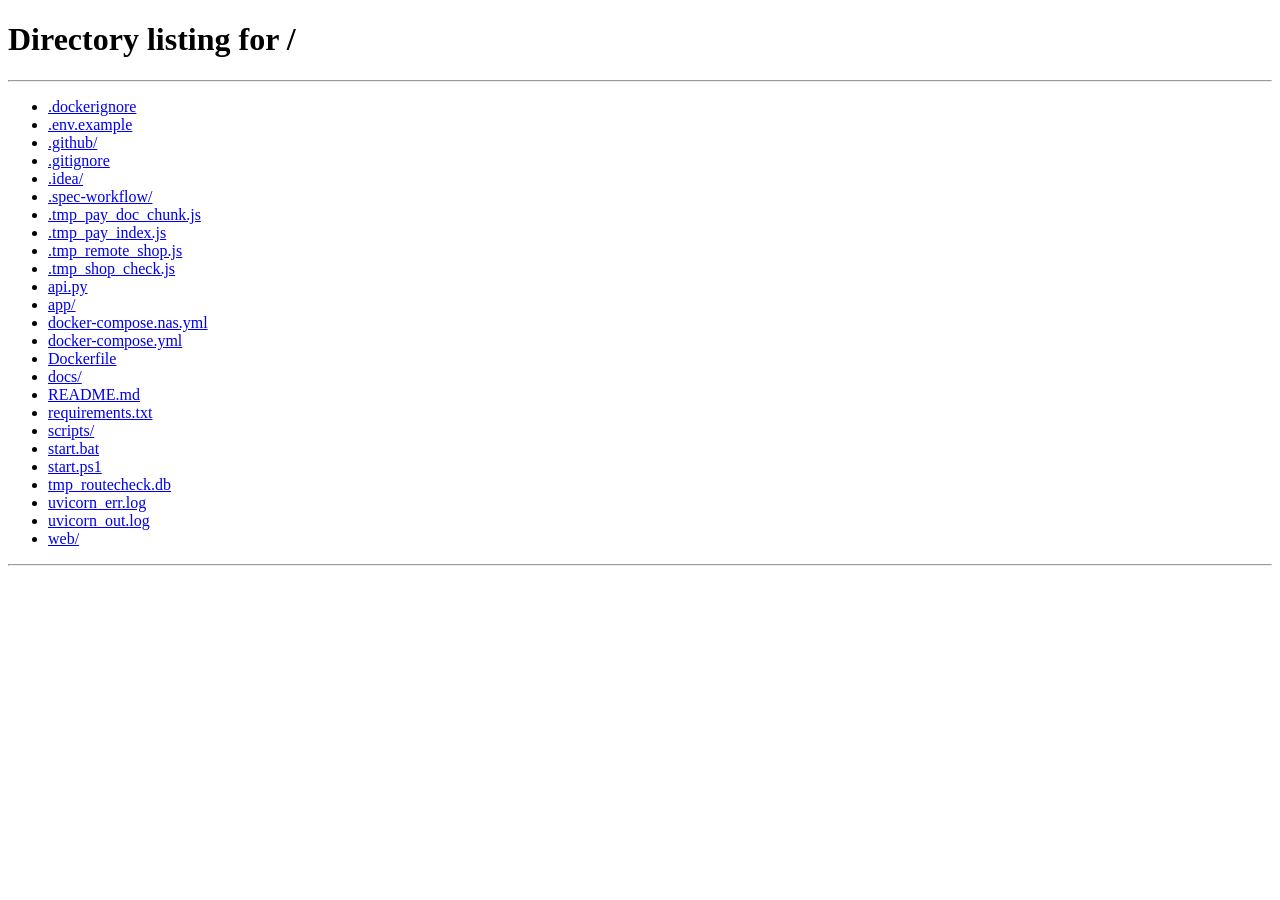
<file: web/dashboard.html>
<!doctype html>
<html lang="zh-CN">
  <head>
    <meta charset="utf-8" />
    <meta name="viewport" content="width=device-width, initial-scale=1" />
    <title>控制台 - 卡密接口平台</title>
    <link rel="stylesheet" href="/web/assets/styles.css" />
  </head>
  <body>
    <div class="topbar">
      <div class="container">
        <div class="brand">
          <div class="logo" aria-hidden="true"></div>
          <div>
            <h1>卡密接口平台</h1>
            <div class="muted-2" style="font-size: 12px">控制台</div>
          </div>
        </div>
        <div class="row">
          <span class="pill">用户：<strong id="userText">-</strong></span>
          <span class="pill hidden" id="merchantTag"><strong>商户</strong></span>
          <span class="pill hidden" id="adminTag"><strong>管理员</strong></span>
          <button class="btn small" id="refreshMeBtn" type="button">刷新</button>
          <button class="btn small danger" id="logoutBtn" type="button">退出</button>
        </div>
      </div>
    </div>

    <main class="hero">
      <div class="container">
        <!-- 快捷导航 -->
        <div class="grid cols-4" style="margin-bottom: 24px;">
          <a class="nav-card" href="/web/shop.html">
            <div class="icon" style="background: linear-gradient(135deg, rgba(139, 92, 246, 0.1) 0%, rgba(167, 139, 250, 0.1) 100%);">
              <svg width="24" height="24" viewBox="0 0 24 24" fill="none">
                <path d="M4.5 6.5h15v12h-15z" stroke="var(--codex-color)" stroke-width="1.8" stroke-linejoin="round"/>
                <path d="M7.5 9.5h9M7.5 12.5h9M7.5 15.5h6" stroke="var(--codex-color)" stroke-width="1.8" stroke-linecap="round"/>
              </svg>
            </div>
            <div class="title">购卡中心</div>
            <div class="desc">购买 Codex / Gemini / Claude 卡密</div>
          </a>
          <a class="nav-card hidden" id="merchantCenterCard" href="/web/merchant.html">
            <div class="icon" style="background: linear-gradient(135deg, rgba(16, 185, 129, 0.1) 0%, rgba(52, 211, 153, 0.1) 100%);">
              <svg width="24" height="24" viewBox="0 0 24 24" fill="none">
                <path d="M3 21h18M5 21V7l8-4 8 4v14M8 21v-9a2 2 0 0 1 2-2h4a2 2 0 0 1 2 2v9" stroke="var(--success)" stroke-width="1.8" stroke-linejoin="round"/>
              </svg>
            </div>
            <div class="title">商户中心</div>
            <div class="desc">管理店铺、查看收益</div>
          </a>
          <a class="nav-card" id="shareCenterCard" href="/web/share.html">
            <div class="icon" style="background: linear-gradient(135deg, rgba(244, 114, 182, 0.1) 0%, rgba(251, 146, 60, 0.1) 100%);">
              <svg width="24" height="24" viewBox="0 0 24 24" fill="none">
                <path d="M4 12v8a2 2 0 0 0 2 2h12a2 2 0 0 0 2-2v-8" stroke="var(--danger)" stroke-width="1.8" stroke-linejoin="round"/>
                <path d="M16 6l-4-4-4 4" stroke="var(--danger)" stroke-width="1.8" stroke-linecap="round" stroke-linejoin="round"/>
                <path d="M12 2v13" stroke="var(--danger)" stroke-width="1.8" stroke-linecap="round"/>
              </svg>
            </div>
            <div class="title">分享中心</div>
            <div class="desc">推广赚返利</div>
          </a>
          <a class="nav-card" id="applyMerchantCard" href="/web/merchant-apply.html">
            <div class="icon" style="background: linear-gradient(135deg, rgba(16, 185, 129, 0.1) 0%, rgba(52, 211, 153, 0.1) 100%);">
              <svg width="24" height="24" viewBox="0 0 24 24" fill="none">
                <path d="M3 21h18M5 21V7l8-4 8 4v14M8 21v-9a2 2 0 0 1 2-2h4a2 2 0 0 1 2 2v9" stroke="var(--success)" stroke-width="1.8" stroke-linejoin="round"/>
              </svg>
            </div>
            <div class="title">申请商户</div>
            <div class="desc">开通您的专属店铺</div>
          </a>
          <a class="nav-card" href="#" id="announcementEntryBtn">
            <div class="icon" style="background: linear-gradient(135deg, rgba(251, 191, 36, 0.12) 0%, rgba(234, 179, 8, 0.12) 100%);">
              <svg width="24" height="24" viewBox="0 0 24 24" fill="none">
                <path d="M4 6h12a4 4 0 0 1 4 4v7a1 1 0 0 1-1 1h-3.5l-3.5 3v-3H4a1 1 0 0 1-1-1V7a1 1 0 0 1 1-1Z" stroke="var(--warning)" stroke-width="1.8" stroke-linejoin="round"/>
                <path d="M7.5 10h7M7.5 13h4.5" stroke="var(--warning)" stroke-width="1.8" stroke-linecap="round"/>
              </svg>
            </div>
            <div class="title">平台公告</div>
            <div class="desc">查看最新公告与入群二维码</div>
          </a>
          <a class="nav-card hidden" id="adminEntryCard" href="/web/admin.html">
            <div class="icon" style="background: linear-gradient(135deg, rgba(59, 130, 246, 0.1) 0%, rgba(96, 165, 250, 0.1) 100%);">
              <svg width="24" height="24" viewBox="0 0 24 24" fill="none">
                <path d="M12 3 20 7v6c0 5-4 8-8 9-4-1-8-4-8-9V7l8-4Z" stroke="var(--gemini-color)" stroke-width="1.8" stroke-linejoin="round"/>
                <path d="M9.5 12.5 11 14l3.5-4" stroke="var(--gemini-color)" stroke-width="1.8" stroke-linecap="round" stroke-linejoin="round"/>
              </svg>
            </div>
            <div class="title">管理后台</div>
            <div class="desc">产品、订单、卡密管理</div>
          </a>
        </div>

        <div class="split">
          <!-- 侧边栏 -->
          <aside class="card sidebar">
            <div class="bd">
              <div class="nav" style="margin-top: 14px">
                <button class="btn small active" data-nav="overview" type="button">
                  <svg viewBox="0 0 24 24" fill="none">
                    <path d="M4 13.5V20a1 1 0 0 0 1 1h5v-7H5a1 1 0 0 1-1-1Z" stroke="currentColor" stroke-width="1.8" stroke-linejoin="round"/>
                    <path d="M20 10.5V20a1 1 0 0 1-1 1h-5v-9h5a1 1 0 0 0 1-1Z" stroke="currentColor" stroke-width="1.8" stroke-linejoin="round"/>
                    <path d="M3 10.5 12 3l9 7.5" stroke="currentColor" stroke-width="1.8" stroke-linecap="round" stroke-linejoin="round"/>
                  </svg>
                  概览
                </button>
              </div>
            </div>
          </aside>

          <!-- 内容区 -->
          <section class="content">
            <div class="stack">
              <!-- 概览页面 -->
              <section class="card" data-view="overview">
                <div class="hd">
                  <h2>欢迎回来！</h2>
                  <span class="badge">Dashboard</span>
                </div>
                <div class="bd">
                  <div class="muted" style="margin-bottom: 14px;">
                    这是您的控制台，您可以购买卡密、申请成为商户、分享推广赚取返利。
                  </div>
                  <div class="card inner" style="margin-top: 14px;">
                    <div class="bd">
                      <div class="muted" style="margin-bottom: 8px;">新功能推荐</div>
                      <ul class="referral-rules">
                        <li><strong>商户系统</strong>：申请成为商户，拥有自己的店铺和商品管理权限</li>
                        <li><strong>分享返利</strong>：通过分享链接推广，别人消费后您可获得返利</li>
                      </ul>
                    </div>
                  </div>
                </div>
              </section>
            </div>
          </section>
        </div>
      </div>
    </main>

    <div class="modal-overlay hidden" id="announcementModal">
      <div class="modal announcement-modal">
        <div class="title" id="announcementTitle">平台公告</div>
        <div class="content">
          <div class="announcement-grid">
            <div class="markdown" id="announcementContent"></div>
            <div class="announcement-qr">
              <div class="muted-2" style="font-size: 12px; margin-bottom: 8px;">入群二维码</div>
              <img id="announcementQrImg" alt="入群二维码" />
              <div class="muted-2" id="announcementQrEmpty" style="font-size: 12px;">暂无二维码</div>
            </div>
          </div>
        </div>
        <div class="actions">
          <button class="btn primary" id="announcementCloseBtn" type="button">我已阅读</button>
        </div>
      </div>
    </div>

    <div id="toast-root" class="toast-root"></div>
    <script src="/web/assets/shared.js"></script>
    <script>
      (function () {
        const { qs, apiRequest, requireAuth, toast, formatError } = window.App;

        async function init() {
          try {
            const user = await requireAuth({ redirectTo: "/" });
            qs("#userText").textContent = user.username;

            if (user.is_admin) {
              qs("#adminTag").classList.remove("hidden");
              qs("#adminEntryCard")?.classList.remove("hidden");
            }

            // 商户相关显示
            if (user.is_merchant && user.merchant_id) {
              qs("#merchantTag").classList.remove("hidden");
              qs("#merchantCenterCard")?.classList.remove("hidden");
              qs("#applyMerchantCard")?.classList.add("hidden");
            } else {
              qs("#applyMerchantCard")?.classList.remove("hidden");
            }

            loadAnnouncement();
          } catch (err) {
            toast({ title: "错误", message: formatError(err), type: "error" });
          }
        }

        async function loadAnnouncement() {
          try {
            const data = await apiRequest("/announcements");
            if (!data || !data.active) return;

            if (data.title) qs("#announcementTitle").textContent = data.title;
            if (data.content) qs("#announcementContent").innerHTML = data.content;

            const qrImg = qs("#announcementQrImg");
            const qrEmpty = qs("#announcementQrEmpty");
            if (data.group_qr_url) {
              qrImg.src = data.group_qr_url;
              qrImg.style.display = "block";
              qrEmpty.style.display = "none";
            } else {
              qrImg.style.display = "none";
              qrEmpty.style.display = "block";
            }

            qs("#announcementEntryBtn").addEventListener("click", (e) => {
              e.preventDefault();
              qs("#announcementModal").classList.remove("hidden");
            });

            qs("#announcementCloseBtn").addEventListener("click", () => {
              qs("#announcementModal").classList.add("hidden");
            });
          } catch (err) {
            console.error("Failed to load announcement:", err);
          }
        }

        qs("#refreshMeBtn").addEventListener("click", () => window.location.reload());
        qs("#logoutBtn").addEventListener("click", () => {
          window.App.clearToken();
          window.location.href = "/";
        });

        init();
      })();
    </script>
  </body>
</html>
</file>
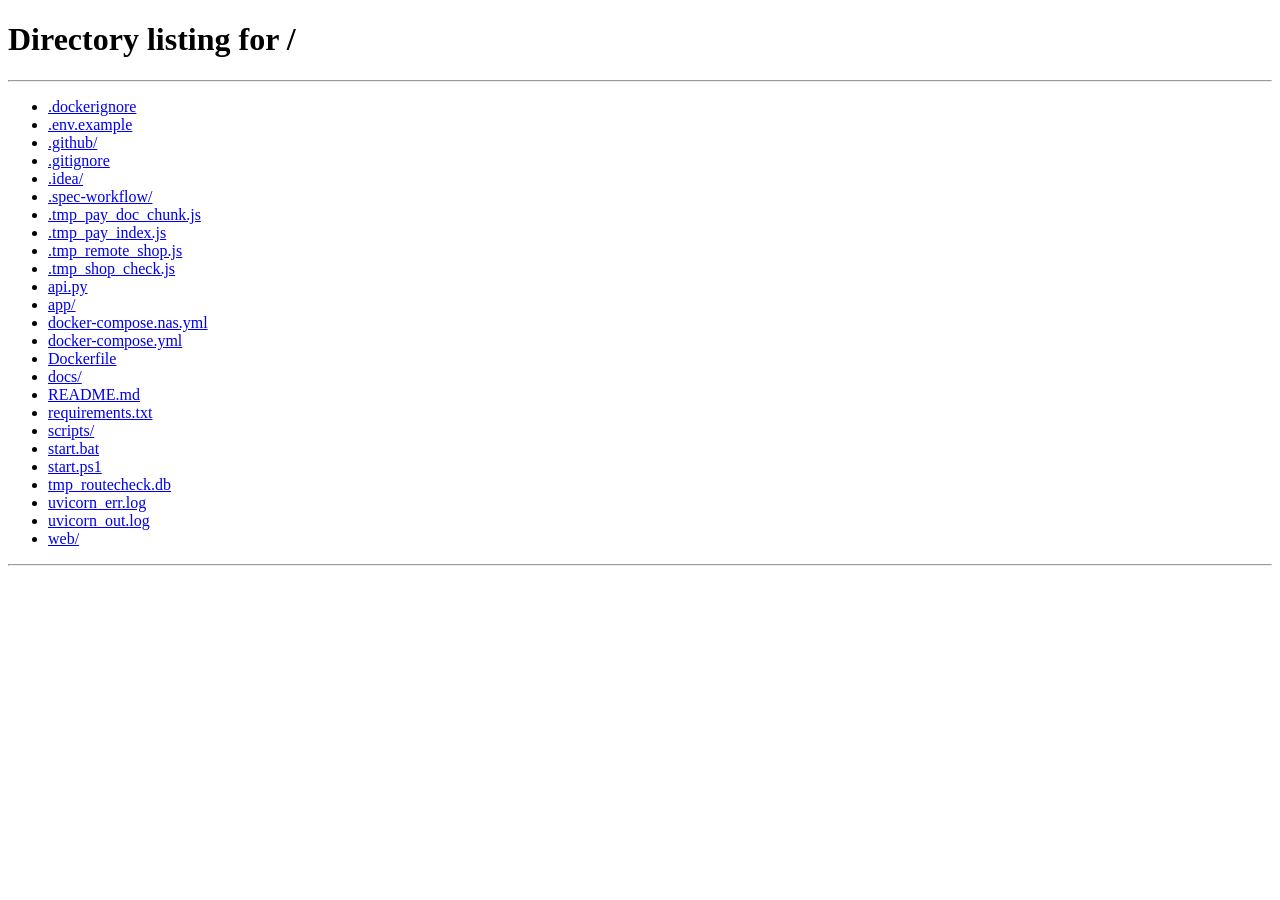
<file: web/merchant-apply.html>
<!doctype html>
<html lang="zh-CN">
  <head>
    <meta charset="utf-8" />
    <meta name="viewport" content="width=device-width, initial-scale=1" />
    <title>申请成为商户 - 卡密接口平台</title>
    <link rel="stylesheet" href="/web/assets/styles.css" />
  </head>
  <body>
    <div class="topbar">
      <div class="container">
        <div class="brand">
          <div class="logo" aria-hidden="true"></div>
          <div>
            <h1>卡密接口平台</h1>
            <div class="muted-2" style="font-size: 12px">申请成为商户</div>
          </div>
        </div>
        <div class="row">
          <button class="btn small" id="backBtn" type="button">返回控制台</button>
          <button class="btn small danger" id="logoutBtn" type="button">退出</button>
        </div>
      </div>
    </div>

    <main class="hero">
      <div class="container">
        <div class="card" style="max-width: 560px; margin: 0 auto;">
          <div class="hd">
            <h2>申请成为商户</h2>
            <span class="badge">开通您的专属店铺</span>
          </div>
          <div class="bd">
            <!-- 已是商户提示 -->
            <div class="alert info hidden" id="alreadyMerchantAlert">
              <div class="icon">✓</div>
              <div>
                <div class="title">您已经是商户</div>
                <div class="msg">您的商户代码：<strong id="merchantCodeDisplay"></strong></div>
              </div>
            </div>

            <!-- 申请表单 -->
            <form id="applyForm">
              <div class="field">
                <label for="merchantName" class="required">商户名称</label>
                <input
                  type="text"
                  id="merchantName"
                  name="merchant_name"
                  class="input"
                  placeholder="请输入商户名称，1-128个字符"
                  maxlength="128"
                  required
                />
                <div class="help">将在您的店铺页面显示给客户</div>
              </div>

              <div class="field">
                <label for="description">商户描述</label>
                <textarea
                  id="description"
                  name="description"
                  class="input"
                  rows="3"
                  placeholder="简要描述您的店铺（可选）"
                ></textarea>
                <div class="help">描述您的业务范围、特色等</div>
              </div>

              <div class="card inner" style="background: var(--bg-subtle);">
                <div class="bd">
                  <div class="muted" style="margin-bottom: 8px;">商户权益说明</div>
                  <ul class="referral-rules" style="margin: 0;">
                    <li>拥有专属店铺链接和商户代码</li>
                    <li>可以上架自己的商品，自主定价</li>
                    <li>可以导入自己的卡密库存</li>
                    <li>客户购买后自动结算收益</li>
                    <li>可以生成分享链接推广赚返利</li>
                  </ul>
                </div>
              </div>

              <div class="field" style="margin-top: 20px;">
                <button type="submit" class="btn primary full" id="submitBtn">申请成为商户</button>
              </div>
            </form>
          </div>
        </div>

        <!-- 商户特权说明 -->
        <div class="card" style="max-width: 560px; margin: 20px auto 0;">
          <div class="hd">
            <h3>收益说明</h3>
          </div>
          <div class="bd">
            <table class="table" style="font-size: 13px;">
              <thead>
                <tr>
                  <th>项目</th>
                  <th>说明</th>
                </tr>
              </thead>
              <tbody>
                <tr>
                  <td>销售收益</td>
                  <td>销售金额 × (100% - 平台抽成比例)</td>
                </tr>
                <tr>
                  <td>平台抽成</td>
                  <td>默认10%，可由管理员调整</td>
                </tr>
                <tr>
                  <td>推荐返利</td>
                  <td>通过分享链接推广可获得返利</td>
                </tr>
              </tbody>
            </table>
          </div>
        </div>
      </div>
    </main>

    <div id="toast-root" class="toast-root"></div>
    <script src="/web/assets/shared.js"></script>
    <script>
      (function () {
        const { qs, apiRequest, requireAuth, toast, formatError } = window.App;

        async function init() {
          try {
            const user = await requireAuth({ redirectTo: "/" });
            qs("#userText")?.remove();

            // 检查是否已经是商户
            if (user.is_merchant && user.merchant_id) {
              showAlreadyMerchant(user);
            }
          } catch (err) {
            toast({ title: "错误", message: formatError(err), type: "error" });
          }
        }

        function showAlreadyMerchant(user) {
          const alert = qs("#alreadyMerchantAlert");
          const form = qs("#applyForm");
          const codeDisplay = qs("#merchantCodeDisplay");

          if (alert) alert.classList.remove("hidden");
          if (form) form.classList.add("hidden");

          // 获取商户信息显示代码
          apiRequest("/merchants/me")
            .then((merchant) => {
              if (codeDisplay) codeDisplay.textContent = merchant.merchant_code;
            })
            .catch(() => {});
        }

        // 表单提交
        qs("#applyForm").addEventListener("submit", async (e) => {
          e.preventDefault();
          const submitBtn = qs("#submitBtn");
          const originalText = submitBtn.textContent;

          try {
            submitBtn.disabled = true;
            submitBtn.textContent = "提交中...";

            const formData = new FormData(e.target);
            const data = {
              merchant_name: formData.get("merchant_name"),
              description: formData.get("description") || null,
            };

            const result = await apiRequest("/merchants/apply", {
              method: "POST",
              body: data,
            });

            toast({
              title: "申请成功",
              message: `恭喜！您已成为商户，商户代码：${result.merchant_code}`,
              type: "success",
            });

            // 延迟跳转到商户中心
            setTimeout(() => {
              window.location.href = "/web/merchant.html";
            }, 1500);
          } catch (err) {
            toast({ title: "申请失败", message: formatError(err), type: "error" });
            submitBtn.disabled = false;
            submitBtn.textContent = originalText;
          }
        });

        // 返回按钮
        qs("#backBtn").addEventListener("click", () => {
          window.location.href = "/web/dashboard.html";
        });

        // 退出按钮
        qs("#logoutBtn").addEventListener("click", () => {
          window.App.clearToken();
          window.location.href = "/";
        });

        init();
      })();
    </script>
  </body>
</html>
</file>
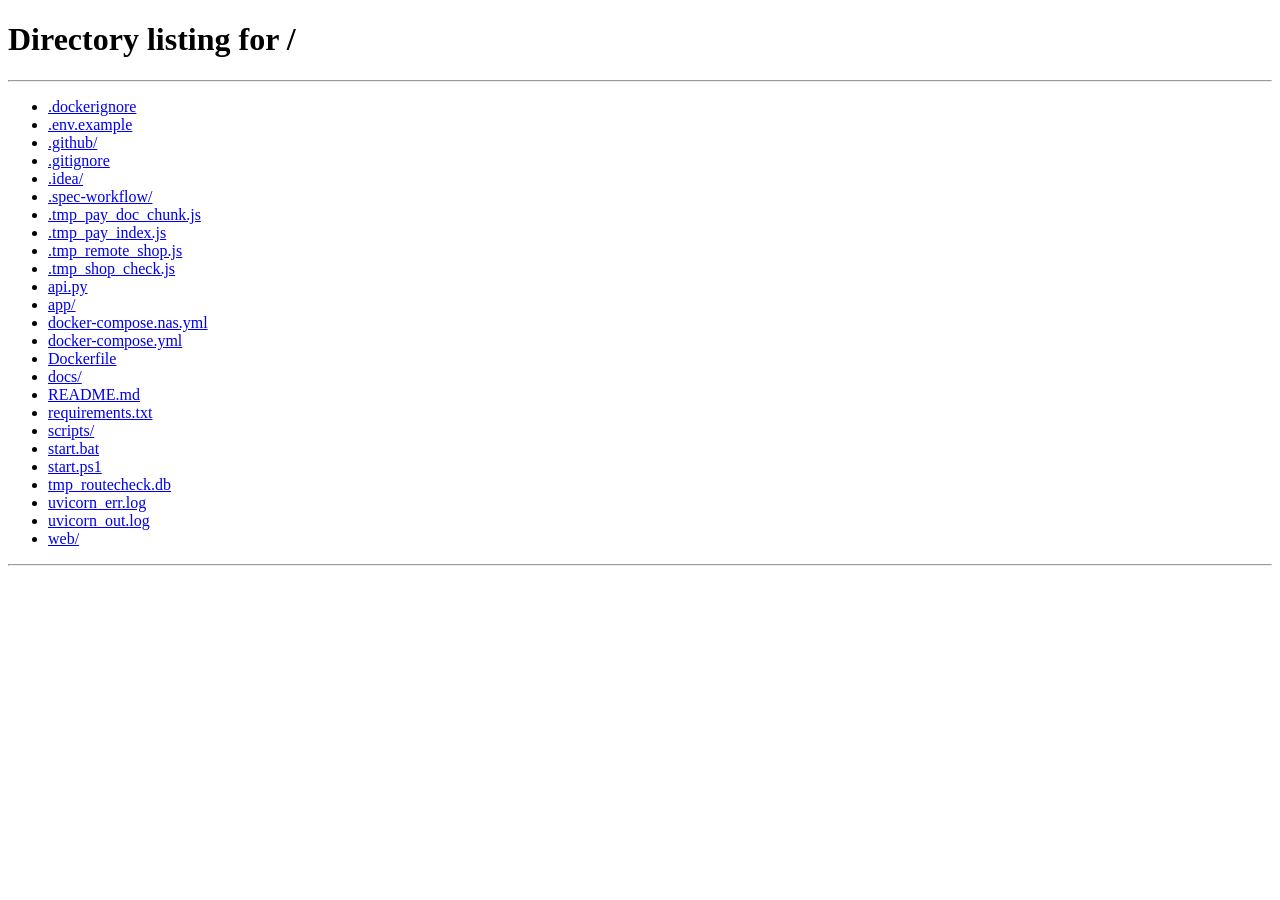
<file: web/merchant.html>
<!doctype html>
<html lang="zh-CN">
  <head>
    <meta charset="utf-8" />
    <meta name="viewport" content="width=device-width, initial-scale=1" />
    <title>商户中心 - 卡密接口平台</title>
    <link rel="stylesheet" href="/web/assets/styles.css" />
  </head>
  <body>
    <div class="topbar">
      <div class="container">
        <div class="brand">
          <div class="logo" aria-hidden="true"></div>
          <div>
            <h1>卡密���口平台</h1>
            <div class="muted-2" style="font-size: 12px">商户中心</div>
          </div>
        </div>
        <div class="row">
          <span class="pill">商户：<strong id="merchantNameText">-</strong></span>
          <span class="pill muted">代码：<code id="merchantCodeText">-</code></span>
          <button class="btn small" id="refreshBtn" type="button">刷新</button>
          <button class="btn small" id="backBtn" type="button">控制台</button>
          <button class="btn small danger" id="logoutBtn" type="button">退出</button>
        </div>
      </div>
    </div>

    <main class="hero">
      <div class="container">
        <!-- 非商户提示 -->
        <div class="card hidden" id="notMerchantAlert">
          <div class="bd">
            <div class="muted">您还不是商户，</div>
            <a href="/web/merchant-apply.html" class="btn primary" style="margin-top: 12px;">立即申请</a>
          </div>
        </div>

        <!-- 商户内容 -->
        <div class="stack" id="merchantContent">
          <!-- 统计卡片 -->
          <div class="grid cols-4">
            <div class="card stat">
              <div class="bd">
                <div class="value" id="totalSales">-</div>
                <div class="label">累计销售额</div>
              </div>
            </div>
            <div class="card stat">
              <div class="bd">
                <div class="value" id="totalEarnings">-</div>
                <div class="label">累计收益</div>
              </div>
            </div>
            <div class="card stat">
              <div class="bd">
                <div class="value" id="unsettledEarnings">-</div>
                <div class="label">待结算收益</div>
              </div>
            </div>
            <div class="card stat">
              <div class="bd">
                <div class="value" id="totalOrders">-</div>
                <div class="label">订单数量</div>
              </div>
            </div>
          </div>

          <div class="split">
            <!-- 左侧：导航 -->
            <aside class="card sidebar">
              <div class="bd">
                <div class="nav">
                  <button class="btn small active" data-nav="overview" type="button">
                    <svg viewBox="0 0 24 24" fill="none"><path d="M4 13.5V20a1 1 0 0 0 1 1h5v-7H5a1 1 0 0 1-1-1Z" stroke="currentColor" stroke-width="1.8" stroke-linejoin="round"/><path d="M20 10.5V20a1 1 0 0 1-1 1h-5v-9h5a1 1 0 0 0 1-1Z" stroke="currentColor" stroke-width="1.8" stroke-linejoin="round"/><path d="M3 10.5 12 3l9 7.5" stroke="currentColor" stroke-width="1.8" stroke-linecap="round" stroke-linejoin="round"/></svg>
                    概览
                  </button>
                  <button class="btn small" data-nav="products" type="button">
                    <svg viewBox="0 0 24 24" fill="none"><path d="M4.5 6.5h15v12h-15z" stroke="currentColor" stroke-width="1.8" stroke-linejoin="round"/><path d="M7.5 9.5h9M7.5 12.5h9M7.5 15.5h6" stroke="currentColor" stroke-width="1.8" stroke-linecap="round"/></svg>
                    我的商品
                  </button>
                  <button class="btn small" data-nav="earnings" type="button">
                    <svg viewBox="0 0 24 24" fill="none"><path d="M12 2v20M17 5H9.5a3.5 3.5 0 0 0 0 7h5a3.5 3.5 0 0 1 0 7H6" stroke="currentColor" stroke-width="1.8" stroke-linecap="round" stroke-linejoin="round"/></svg>
                    收益记录
                  </button>
                  <button class="btn small" data-nav="settings" type="button">
                    <svg viewBox="0 0 24 24" fill="none"><path d="M12 15a3 3 0 1 0 0-6 3 3 0 0 0 0 6Z" stroke="currentColor" stroke-width="1.8"/><path d="M19.4 15a1.65 1.65 0 0 0 .33 1.82l.06.06a2 2 0 0 1 0 2.83 2 2 0 0 1-2.83 0l-.06-.06a1.65 1.65 0 0 0-1.82-.33 1.65 1.65 0 0 0-1 1.51V21a2 2 0 0 1-2 2 2 2 0 0 1-2-2v-.09A1.65 1.65 0 0 0 9 19.4a1.65 1.65 0 0 0-1.82.33l-.06.06a2 2 0 0 1-2.83 0 2 2 0 0 1 0-2.83l.06-.06a1.65 1.65 0 0 0 .33-1.82 1.65 1.65 0 0 0-1.51-1H3a2 2 0 0 1-2-2 2 2 0 0 1 2-2h.09A1.65 1.65 0 0 0 4.6 9a1.65 1.65 0 0 0-.33-1.82l-.06-.06a2 2 0 0 1 0-2.83 2 2 0 0 1 2.83 0l.06.06a1.65 1.65 0 0 0 1.82.33H9a1.65 1.65 0 0 0 1-1.51V3a2 2 0 0 1 2-2 2 2 0 0 1 2 2v.09a1.65 1.65 0 0 0 1 1.51 1.65 1.65 0 0 0 1.82-.33l.06-.06a2 2 0 0 1 2.83 0 2 2 0 0 1 0 2.83l-.06.06a1.65 1.65 0 0 0-.33 1.82V9a1.65 1.65 0 0 0 1.51 1H21a2 2 0 0 1 2 2 2 2 0 0 1-2 2h-.09a1.65 1.65 0 0 0-1.51 1Z" stroke="currentColor" stroke-width="1.8"/></svg>
                    设置
                  </button>
                </div>
              </div>
            </aside>

            <!-- 右侧：内容区 -->
            <section class="content">
              <!-- 概览 -->
              <div class="stack" data-view="overview">
                <div class="card">
                  <div class="hd">
                    <h2>商户信息</h2>
                  </div>
                  <div class="bd">
                    <table class="table">
                      <tbody>
                        <tr>
                          <td>商户名称</td>
                          <td id="infoMerchantName">-</td>
                        </tr>
                        <tr>
                          <td>商户代码</td>
                          <td><code id="infoMerchantCode">-</code></td>
                        </tr>
                        <tr>
                          <td>店铺链接</td>
                          <td><a href="#" id="shopLink" target="_blank">-</a></td>
                        </tr>
                        <tr>
                          <td>商品数量</td>
                          <td id="infoProductCount">-</td>
                        </tr>
                        <tr>
                          <td>分享链接数</td>
                          <td id="infoShareLinkCount">-</td>
                        </tr>
                        <tr>
                          <td>平台抽成比例</td>
                          <td id="infoPlatformFee">-</td>
                        </tr>
                      </tbody>
                    </table>
                  </div>
                </div>

                <div class="card">
                  <div class="hd">
                    <h2>快捷操作</h2>
                  </div>
                  <div class="bd">
                    <div class="grid cols-2">
                      <a href="/web/share.html" class="nav-card">
                        <div class="icon" style="background: linear-gradient(135deg, rgba(139, 92, 246, 0.1) 0%, rgba(167, 139, 250, 0.1) 100%);">
                          <svg width="24" height="24" viewBox="0 0 24 24" fill="none"><path d="M4 12v8a2 2 0 0 0 2 2h12a2 2 0 0 0 2-2v-8" stroke="var(--primary)" stroke-width="1.8" stroke-linejoin="round"/><path d="M16 6l-4-4-4 4" stroke="var(--primary)" stroke-width="1.8" stroke-linecap="round" stroke-linejoin="round"/><path d="M12 2v13" stroke="var(--primary)" stroke-width="1.8" stroke-linecap="round"/></svg>
                        </div>
                        <div class="title">分享中心</div>
                        <div class="desc">生成推广链接</div>
                      </a>
                      <a href="/web/shop.html" class="nav-card">
                        <div class="icon" style="background: linear-gradient(135deg, rgba(234, 179, 8, 0.12) 0%, rgba(250, 204, 21, 0.12) 100%);">
                          <svg width="24" height="24" viewBox="0 0 24 24" fill="none"><path d="M4.5 6.5h15v12h-15z" stroke="var(--warning)" stroke-width="1.8" stroke-linejoin="round"/><path d="M7.5 9.5h9M7.5 12.5h9M7.5 15.5h6" stroke="var(--warning)" stroke-width="1.8" stroke-linecap="round"/></svg>
                        </div>
                        <div class="title">商品管理</div>
                        <div class="desc">上架我的商品</div>
                      </a>
                    </div>
                  </div>
                </div>
              </div>

              <!-- 商品列表 -->
              <div class="stack hidden" data-view="products">
                <div class="card">
                  <div class="hd">
                    <h2>我的商品</h2>
                    <div class="row">
                      <button class="btn small" id="addProductBtn" type="button">添加商品</button>
                    </div>
                  </div>
                  <div class="bd">
                    <div class="muted" id="productsEmpty">暂无商品，请先添加商品</div>
                    <table class="table hidden" id="productsTable">
                      <thead>
                        <tr>
                          <th>SKU</th>
                          <th>名称</th>
                          <th>价格</th>
                          <th>库存</th>
                          <th>状态</th>
                          <th>操作</th>
                        </tr>
                      </thead>
                      <tbody id="productsTableBody"></tbody>
                    </table>
                  </div>
                </div>
              </div>

              <!-- 收益记录 -->
              <div class="stack hidden" data-view="earnings">
                <div class="card">
                  <div class="hd">
                    <h2>收益记录</h2>
                    <div class="row">
                      <label class="checkbox">
                        <input type="checkbox" id="settledOnly" />
                        <span>只看已结算</span>
                      </label>
                      <button class="btn small" id="refreshEarningsBtn" type="button">刷新</button>
                    </div>
                  </div>
                  <div class="bd">
                    <div class="muted" id="earningsEmpty">暂无收益记录</div>
                    <table class="table hidden" id="earningsTable">
                      <thead>
                        <tr>
                          <th>时间</th>
                          <th>商品</th>
                          <th>销售金额</th>
                          <th>平台抽成</th>
                          <th>推荐返利</th>
                          <th>商户收益</th>
                          <th>状态</th>
                        </tr>
                      </thead>
                      <tbody id="earningsTableBody"></tbody>
                    </table>
                  </div>
                </div>
              </div>

              <!-- 设置 -->
              <div class="stack hidden" data-view="settings">
                <div class="card">
                  <div class="hd">
                    <h2>商户设置</h2>
                  </div>
                  <div class="bd">
                    <form id="settingsForm">
                      <div class="field">
                        <label>商户名称</label>
                        <input type="text" id="settingMerchantName" class="input" readonly />
                        <div class="help">商户名称不可修改</div>
                      </div>
                      <div class="field">
                        <label for="settingDescription">商户描述</label>
                        <textarea id="settingDescription" class="input" rows="3"></textarea>
                      </div>
                      <div class="field">
                        <button type="submit" class="btn primary">保存设置</button>
                      </div>
                    </form>
                  </div>
                </div>
              </div>
            </section>
          </div>
        </div>
      </div>
    </main>

    <div id="toast-root" class="toast-root"></div>
    <script src="/web/assets/shared.js"></script>
    <script>
      (function () {
        const { qs, qsa, apiRequest, requireAuth, toast, formatError, moneyFromCents } = window.App;

        let merchantData = null;
        let merchantStats = null;

        async function init() {
          try {
            const user = await requireAuth({ redirectTo: "/" });

            if (!user.is_merchant || !user.merchant_id) {
              qs("#notMerchantAlert").classList.remove("hidden");
              qs("#merchantContent").classList.add("hidden");
              return;
            }

            await loadMerchantData();
            setupNavigation();
          } catch (err) {
            toast({ title: "错误", message: formatError(err), type: "error" });
          }
        }

        async function loadMerchantData() {
          try {
            merchantData = await apiRequest("/merchants/me");
            merchantStats = await apiRequest("/merchants/me/stats");

            updateUI();
          } catch (err) {
            if (err.message.includes("还不是商户")) {
              qs("#notMerchantAlert").classList.remove("hidden");
              qs("#merchantContent").classList.add("hidden");
            } else {
              throw err;
            }
          }
        }

        function updateUI() {
          if (!merchantData || !merchantStats) return;

          // 顶部信息
          qs("#merchantNameText").textContent = merchantData.merchant_name;
          qs("#merchantCodeText").textContent = merchantData.merchant_code;

          // 统计数据
          qs("#totalSales").textContent = moneyFromCents(merchantStats.total_sales_cents);
          qs("#totalEarnings").textContent = moneyFromCents(merchantStats.total_earnings_cents);
          qs("#unsettledEarnings").textContent = moneyFromCents(merchantStats.unsettled_earnings_cents);
          qs("#totalOrders").textContent = merchantStats.total_orders;

          // 商户信息
          qs("#infoMerchantName").textContent = merchantData.merchant_name;
          qs("#infoMerchantCode").textContent = merchantData.merchant_code;
          qs("#shopLink").href = `/web/store.html?code=${merchantData.merchant_code}`;
          qs("#shopLink").textContent = `${window.location.origin}/web/store.html?code=${merchantData.merchant_code}`;
          qs("#infoProductCount").textContent = merchantStats.product_count;
          qs("#infoShareLinkCount").textContent = merchantStats.share_link_count;
          qs("#infoPlatformFee").textContent = `${merchantStats.platform_fee_percent}%`;

          // 设置表单
          qs("#settingMerchantName").value = merchantData.merchant_name;
          qs("#settingDescription").value = merchantData.description || "";
        }

        function setupNavigation() {
          const navBtns = qsa('[data-nav]');
          const views = qsa('[data-view]');

          navBtns.forEach((btn) => {
            btn.addEventListener("click", () => {
              const nav = btn.dataset.nav;
              if (!nav) return;

              navBtns.forEach((b) => b.classList.remove("active"));
              btn.classList.add("active");

              views.forEach((v) => v.classList.add("hidden"));
              const targetView = qs(`[data-view="${nav}"]`);
              if (targetView) targetView.classList.remove("hidden");

              // 加载对应数据
              if (nav === "earnings") loadEarnings();
            });
          });
        }

        async function loadEarnings() {
          const settledOnly = qs("#settledOnly").checked;
          try {
            const earnings = await apiRequest(`/merchants/me/earnings?settled_only=${settledOnly}`);
            renderEarnings(earnings);
          } catch (err) {
            toast({ title: "加载失败", message: formatError(err), type: "error" });
          }
        }

        function renderEarnings(earnings) {
          const empty = qs("#earningsEmpty");
          const table = qs("#earningsTable");
          const tbody = qs("#earningsTableBody");

          if (!earnings || earnings.length === 0) {
            empty.classList.remove("hidden");
            table.classList.add("hidden");
            return;
          }

          empty.classList.add("hidden");
          table.classList.remove("hidden");

          tbody.innerHTML = earnings.map((e) => `
            <tr>
              <td>${new Date(e.created_at).toLocaleString("zh-CN")}</td>
              <td>商品 #${e.product_id}</td>
              <td>${moneyFromCents(e.sales_amount_cents)}</td>
              <td>${moneyFromCents(e.platform_fee_cents)}</td>
              <td>${moneyFromCents(e.referral_rebate_cents)}</td>
              <td>${moneyFromCents(e.earnings_cents)}</td>
              <td>${e.is_settled ? '<span class="badge success">已结算</span>' : '<span class="badge warn">待结算</span>'}</td>
            </tr>
          `).join("");
        }

        // 刷新按钮
        qs("#refreshBtn").addEventListener("click", async () => {
          try {
            await loadMerchantData();
            toast({ title: "成功", message: "数据已刷新", type: "success" });
          } catch (err) {
            toast({ title: "刷新失败", message: formatError(err), type: "error" });
          }
        });

        // 返回按钮
        qs("#backBtn").addEventListener("click", () => {
          window.location.href = "/web/dashboard.html";
        });

        // 退出按钮
        qs("#logoutBtn").addEventListener("click", () => {
          window.App.clearToken();
          window.location.href = "/";
        });

        // 设置表单提交
        qs("#settingsForm").addEventListener("submit", async (e) => {
          e.preventDefault();
          try {
            await apiRequest("/merchants/me", {
              method: "PATCH",
              body: {
                description: qs("#settingDescription").value || null,
              },
            });
            toast({ title: "成功", message: "设置已保存", type: "success" });
            await loadMerchantData();
          } catch (err) {
            toast({ title: "保存失败", message: formatError(err), type: "error" });
          }
        });

        // 收益筛选
        qs("#settledOnly")?.addEventListener("change", loadEarnings);
        qs("#refreshEarningsBtn")?.addEventListener("click", loadEarnings);

        init();
      })();
    </script>
  </body>
</html>
</file>
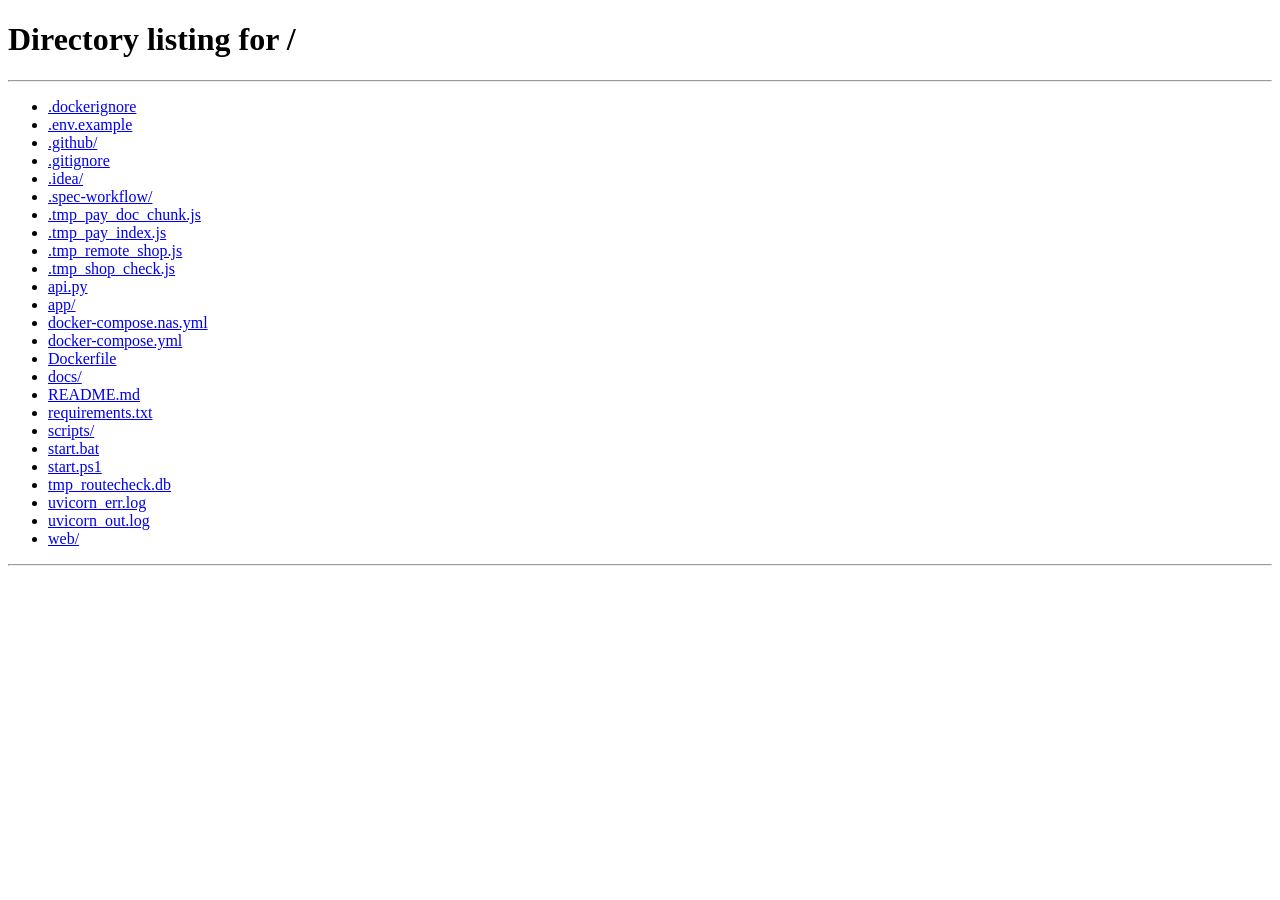
<file: web/recharge.html>
<!doctype html>
<html lang="zh-CN">
  <head>
    <meta charset="utf-8" />
    <meta name="viewport" content="width=device-width, initial-scale=1" />
    <meta http-equiv="refresh" content="0; url=/web/shop.html" />
    <title>页面已下线</title>
    <link rel="stylesheet" href="/web/assets/styles.css" />
  </head>
  <body>
    <main class="hero">
      <div class="container">
        <div class="card" style="max-width: 560px; margin: 80px auto;">
          <div class="hd"><h2>充值模块已下线</h2></div>
          <div class="bd">
            <p class="muted">系统已改为购卡时直接在线支付，支付成功后自动发货。</p>
            <div class="form-actions" style="margin-top: 12px;">
              <a class="btn primary" href="/web/shop.html">前往购卡中心</a>
              <a class="btn" href="/web/dashboard.html">返回控制台</a>
            </div>
          </div>
        </div>
      </div>
    </main>
  </body>
</html>
</file>
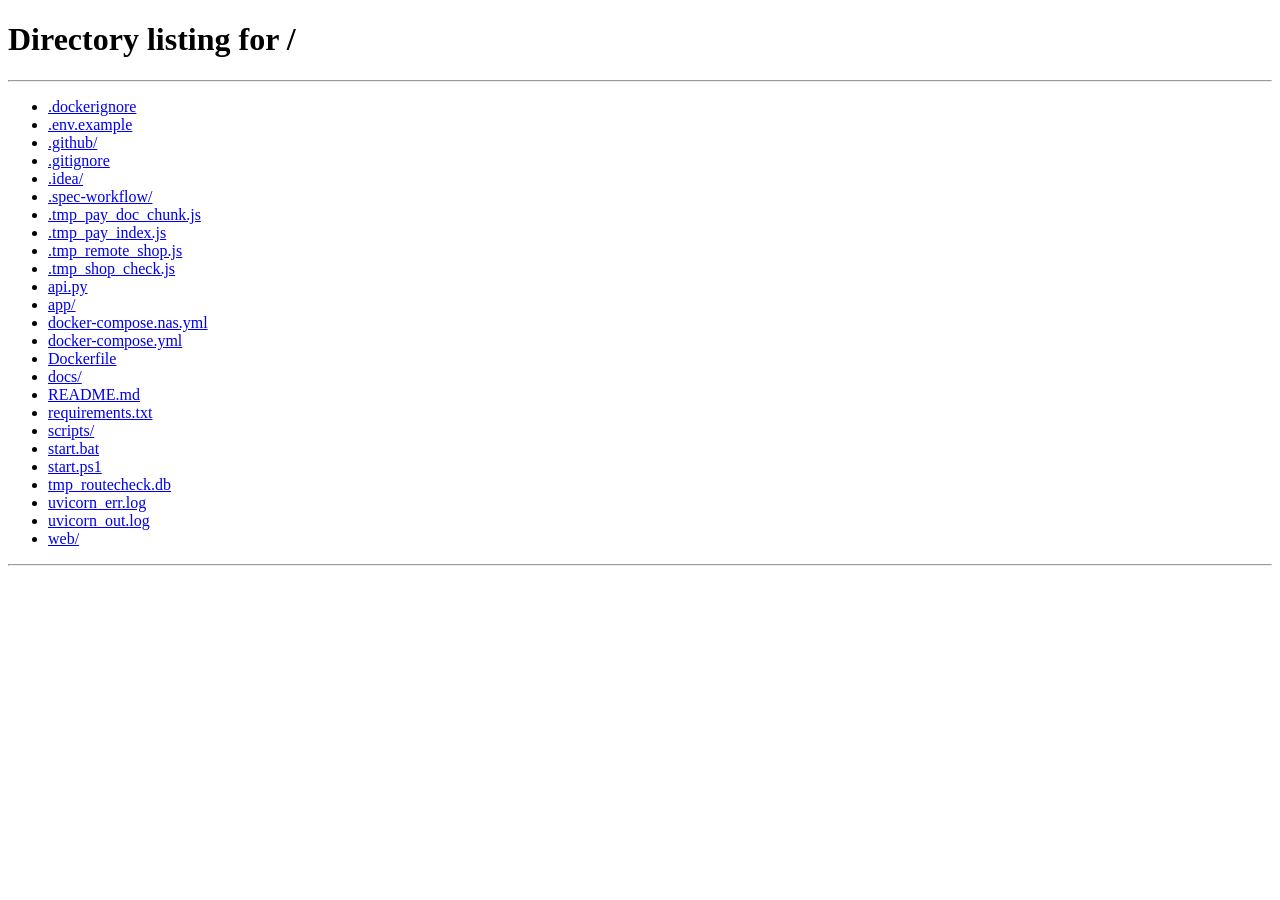
<file: web/refund.html>
<!doctype html>
<html lang="zh-CN">
  <head>
    <meta charset="utf-8" />
    <meta name="viewport" content="width=device-width, initial-scale=1" />
    <meta http-equiv="refresh" content="0; url=/web/shop.html" />
    <title>页面已下线</title>
    <link rel="stylesheet" href="/web/assets/styles.css" />
  </head>
  <body>
    <main class="hero">
      <div class="container">
        <div class="card" style="max-width: 560px; margin: 80px auto;">
          <div class="hd"><h2>退款申请模块已下线</h2></div>
          <div class="bd">
            <p class="muted">系统已改为购卡时直接在线支付，支付成功后自动发货。</p>
            <div class="form-actions" style="margin-top: 12px;">
              <a class="btn primary" href="/web/shop.html">前往购卡中心</a>
              <a class="btn" href="/web/dashboard.html">返回控制台</a>
            </div>
          </div>
        </div>
      </div>
    </main>
  </body>
</html>
</file>
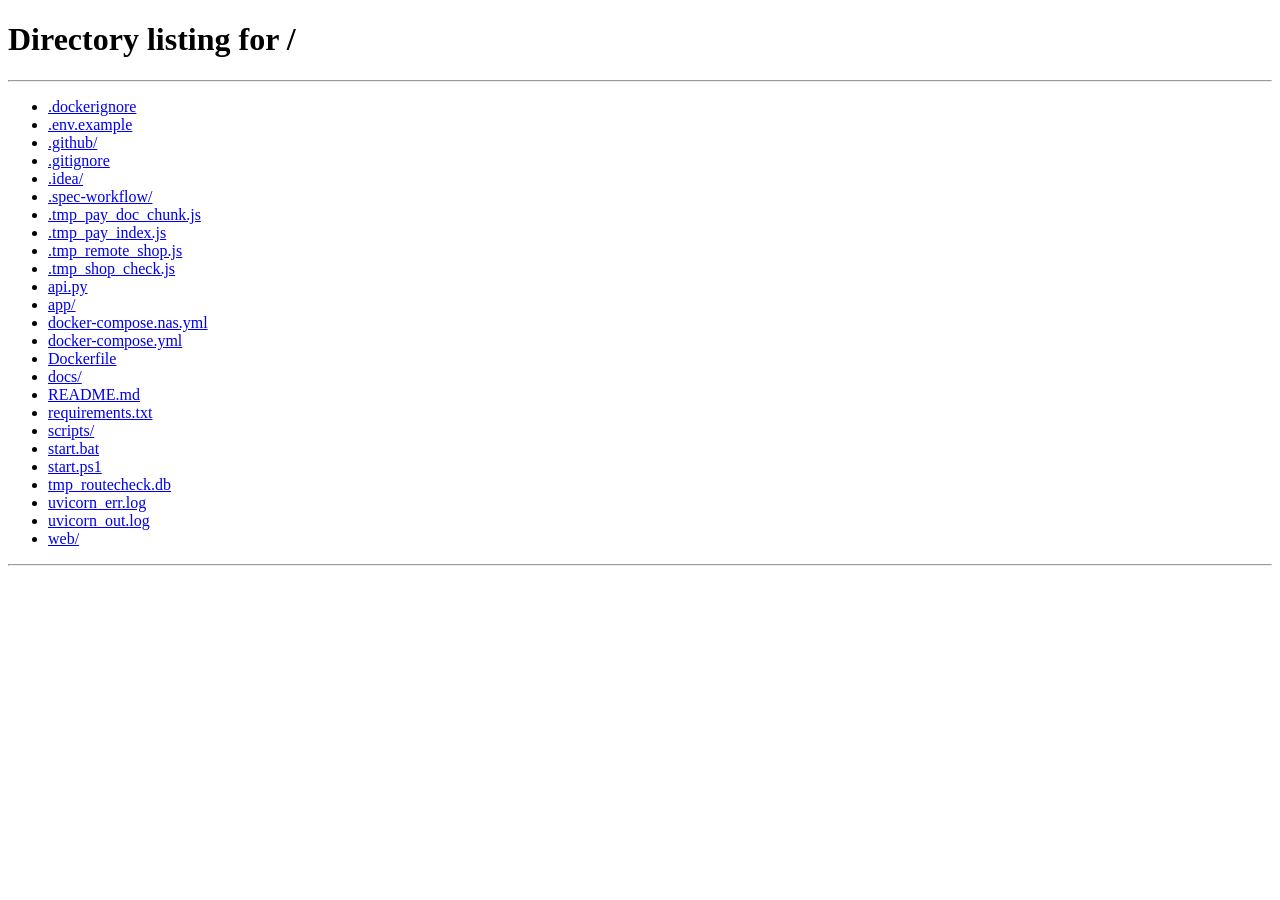
<file: web/share.html>
<!doctype html>
<html lang="zh-CN">
  <head>
    <meta charset="utf-8" />
    <meta name="viewport" content="width=device-width, initial-scale=1" />
    <title>分享中心 - 卡密接口平台</title>
    <link rel="stylesheet" href="/web/assets/styles.css" />
  </head>
  <body>
    <div class="topbar">
      <div class="container">
        <div class="brand">
          <div class="logo" aria-hidden="true"></div>
          <div>
            <h1>卡密接口平台</h1>
            <div class="muted-2" style="font-size: 12px">分享��心</div>
          </div>
        </div>
        <div class="row">
          <button class="btn small" id="backBtn" type="button">返回控制台</button>
          <button class="btn small danger" id="logoutBtn" type="button">退出</button>
        </div>
      </div>
    </div>

    <main class="hero">
      <div class="container">
        <div class="card">
          <div class="hd">
            <h2>我的分享链接</h2>
            <button class="btn primary small" id="createLinkBtn" type="button">
              <svg width="14" height="14" viewBox="0 0 24 24" fill="none" style="vertical-align: middle;"><path d="M12 5v14M5 12h14" stroke="currentColor" stroke-width="2.5" stroke-linecap="round"/></svg>
              创建新链接
            </button>
          </div>
          <div class="bd">
            <!-- 统计概览 -->
            <div class="grid cols-4" style="margin-bottom: 20px;">
              <div class="card inner stat">
                <div class="bd">
                  <div class="value" id="totalLinks">0</div>
                  <div class="label">链接总数</div>
                </div>
              </div>
              <div class="card inner stat">
                <div class="bd">
                  <div class="value" id="totalClicks">0</div>
                  <div class="label">总点击数</div>
                </div>
              </div>
              <div class="card inner stat">
                <div class="bd">
                  <div class="value" id="totalConversions">0</div>
                  <div class="label">总转化数</div>
                </div>
              </div>
              <div class="card inner stat">
                <div class="bd">
                  <div class="value" id="totalSales">¥0</div>
                  <div class="label">总销售额</div>
                </div>
              </div>
            </div>

            <!-- 链接列表 -->
            <div class="muted hidden" id="linksEmpty">暂无分享链接，点击上方按钮创建</div>
            <div class="stack hidden" id="linksList">
              <!-- 链接项会动态插入 -->
            </div>
          </div>
        </div>

        <!-- 使用说明 -->
        <div class="card" style="margin-top: 20px;">
          <div class="hd">
            <h3>使用说明</h3>
          </div>
          <div class="bd">
            <ul class="referral-rules">
              <li><strong>推荐返利</strong>：通过您的分享链接注册的用户，购买商品后您将获得返利</li>
              <li><strong>返利比例</strong>：默认为销售金额的5%，具体以平台配置为准</li>
              <li><strong>结算方式</strong>：返利将实时计入您的钱包余额</li>
              <li><strong>链接类型</strong>：
                <ul style="margin-top: 8px;">
                  <li><strong>推荐返利链接</strong>：用于推广，产生订单后获得返利</li>
                  <li><strong>商户店铺链接</strong>：商户专用，直接进入您的店铺页面</li>
                </ul>
              </li>
            </ul>
          </div>
        </div>
      </div>
    </main>

    <!-- 创建链接弹窗 -->
    <div class="modal-overlay hidden" id="createLinkModal">
      <div class="modal">
        <div class="title">创建分享链接</div>
        <div class="content">
          <form id="createLinkForm">
            <div class="field">
              <label for="linkName">链接名称</label>
              <input
                type="text"
                id="linkName"
                name="name"
                class="input"
                placeholder="例如：微信群推广、朋友圈分享"
                maxlength="128"
              />
            </div>
            <div class="field">
              <label for="linkType">链接类型</label>
              <select id="linkType" name="link_type" class="input">
                <option value="referral">推荐返利链接</option>
                <option value="merchant">商户店铺链接</option>
              </select>
            </div>
            <div class="field">
              <label for="productIds">限制商品（可选）</label>
              <input
                type="text"
                id="productIds"
                name="product_ids"
                class="input"
                placeholder="输入商品ID，多个用逗号分隔"
              />
              <div class="help">留空则适用于所有商品</div>
            </div>
          </form>
        </div>
        <div class="actions">
          <button class="btn" id="cancelCreateBtn" type="button">取消</button>
          <button class="btn primary" id="confirmCreateBtn" type="button">创建</button>
        </div>
      </div>
    </div>

    <!-- 链接详情弹窗 -->
    <div class="modal-overlay hidden" id="linkDetailModal">
      <div class="modal">
        <div class="title">链接详情</div>
        <div class="content">
          <div class="field">
            <label>链接代码</label>
            <div class="row">
              <input type="text" id="detailLinkCode" class="input" readonly />
              <button class="btn small" id="copyCodeBtn" type="button">复制</button>
            </div>
          </div>
          <div class="field">
            <label>分享链接</label>
            <div class="row">
              <input type="text" id="detailShareUrl" class="input" readonly />
              <button class="btn small" id="copyUrlBtn" type="button">复制</button>
            </div>
          </div>
          <div class="card inner" style="background: var(--bg-subtle);">
            <div class="bd">
              <div class="grid cols-2">
                <div>
                  <div class="muted-2">点击数</div>
                  <div class="value" id="detailClicks">0</div>
                </div>
                <div>
                  <div class="muted-2">转化数</div>
                  <div class="value" id="detailConversions">0</div>
                </div>
                <div>
                  <div class="muted-2">销售额</div>
                  <div class="value" id="detailSales">¥0</div>
                </div>
                <div>
                  <div class="muted-2">转化率</div>
                  <div class="value" id="detailRate">0%</div>
                </div>
              </div>
            </div>
          </div>
        </div>
        <div class="actions">
          <button class="btn" id="closeDetailBtn" type="button">关闭</button>
          <button class="btn primary" id="shareLinkBtn" type="button">去分享</button>
        </div>
      </div>
    </div>

    <div id="toast-root" class="toast-root"></div>
    <script src="/web/assets/shared.js"></script>
    <script>
      (function () {
        const { qs, qsa, apiRequest, requireAuth, toast, formatError, moneyFromCents } = window.App;

        let shareLinks = [];

        async function init() {
          try {
            await requireAuth({ redirectTo: "/" });
            await loadShareLinks();
          } catch (err) {
            toast({ title: "错误", message: formatError(err), type: "error" });
          }
        }

        async function loadShareLinks() {
          try {
            shareLinks = await apiRequest("/share-links");
            renderLinks();
            updateStats();
          } catch (err) {
            toast({ title: "加载失败", message: formatError(err), type: "error" });
          }
        }

        function renderLinks() {
          const empty = qs("#linksEmpty");
          const list = qs("#linksList");

          if (!shareLinks || shareLinks.length === 0) {
            empty.classList.remove("hidden");
            list.classList.add("hidden");
            return;
          }

          empty.classList.add("hidden");
          list.classList.remove("hidden");

          list.innerHTML = shareLinks.map((link) => `
            <div class="card inner" style="margin-bottom: 12px;">
              <div class="bd">
                <div class="row" style="justify-content: space-between;">
                  <div>
                    <div class="row">
                      <strong>${escapeHtml(link.name || "未命名链接")}</strong>
                      <span class="badge ${link.link_type === "merchant" ? "primary" : ""}">${link.link_type === "merchant" ? "商户" : "推荐"}</span>
                      ${!link.active ? '<span class="badge">已禁用</span>' : ""}
                    </div>
                    <div class="muted-2" style="font-size: 12px; margin-top: 4px;">
                      代码：<code>${link.link_code}</code>
                      · 创建于 ${new Date(link.created_at).toLocaleDateString("zh-CN")}
                    </div>
                  </div>
                  <div class="row">
                    <div class="muted" style="text-align: right; margin-right: 16px;">
                      <div>${link.click_count} 点击</div>
                      <div>${link.conversion_count} 转化</div>
                    </div>
                    <div>
                      <button class="btn small" data-action="detail" data-id="${link.id}" type="button">详情</button>
                      <button class="btn small danger" data-action="delete" data-id="${link.id}" type="button">删除</button>
                    </div>
                  </div>
                </div>
              </div>
            </div>
          `).join("");
        }

        function updateStats() {
          const totalLinks = shareLinks.length;
          const totalClicks = shareLinks.reduce((sum, link) => sum + link.click_count, 0);
          const totalConversions = shareLinks.reduce((sum, link) => sum + link.conversion_count, 0);
          const totalSales = shareLinks.reduce((sum, link) => sum + link.total_sales_cents, 0);

          qs("#totalLinks").textContent = totalLinks;
          qs("#totalClicks").textContent = totalClicks;
          qs("#totalConversions").textContent = totalConversions;
          qs("#totalSales").textContent = moneyFromCents(totalSales);
        }

        function escapeHtml(text) {
          return window.App.escapeHtml(text);
        }

        // 创建链接按钮
        qs("#createLinkBtn").addEventListener("click", () => {
          qs("#createLinkModal").classList.remove("hidden");
        });

        // 取消创建
        qs("#cancelCreateBtn").addEventListener("click", () => {
          qs("#createLinkModal").classList.add("hidden");
          qs("#createLinkForm").reset();
        });

        // 确认创建
        qs("#confirmCreateBtn").addEventListener("click", async () => {
          try {
            const formData = new FormData(qs("#createLinkForm"));
            let productIds = null;
            if (formData.get("product_ids")) {
              productIds = formData.get("product_ids").split(",").map(id => parseInt(id.trim())).filter(id => !isNaN(id));
              if (productIds.length === 0) productIds = null;
            }

            const data = {
              name: formData.get("name") || null,
              link_type: formData.get("link_type"),
              product_ids: productIds,
            };

            await apiRequest("/share-links", {
              method: "POST",
              body: data,
            });

            toast({ title: "成功", message: "链接已创建", type: "success" });
            qs("#createLinkModal").classList.add("hidden");
            qs("#createLinkForm").reset();
            await loadShareLinks();
          } catch (err) {
            toast({ title: "创建失败", message: formatError(err), type: "error" });
          }
        });

        // 链接列表操作委托
        qs("#linksList").addEventListener("click", async (e) => {
          const btn = e.target.closest("button[data-action]");
          if (!btn) return;

          const action = btn.dataset.action;
          const id = parseInt(btn.dataset.id);

          if (action === "detail") {
            showLinkDetail(id);
          } else if (action === "delete") {
            if (confirm("确定要删除这个链接吗？")) {
              try {
                await apiRequest(`/share-links/${id}`, { method: "DELETE" });
                toast({ title: "成功", message: "链接已删除", type: "success" });
                await loadShareLinks();
              } catch (err) {
                toast({ title: "删除失败", message: formatError(err), type: "error" });
              }
            }
          }
        });

        function showLinkDetail(id) {
          const link = shareLinks.find(l => l.id === id);
          if (!link) return;

          const shareUrl = `${window.location.origin}/s/${link.link_code}`;

          qs("#detailLinkCode").value = link.link_code;
          qs("#detailShareUrl").value = shareUrl;
          qs("#detailClicks").textContent = link.click_count;
          qs("#detailConversions").textContent = link.conversion_count;
          qs("#detailSales").textContent = moneyFromCents(link.total_sales_cents);
          qs("#detailRate").textContent = link.click_count > 0
            ? `${((link.conversion_count / link.click_count) * 100).toFixed(1)}%`
            : "0%";

          qs("#linkDetailModal").classList.remove("hidden");
        }

        // 复制代码
        qs("#copyCodeBtn").addEventListener("click", () => {
          navigator.clipboard.writeText(qs("#detailLinkCode").value);
          toast({ title: "成功", message: "已复制到剪贴板", type: "success" });
        });

        // 复制URL
        qs("#copyUrlBtn").addEventListener("click", () => {
          navigator.clipboard.writeText(qs("#detailShareUrl").value);
          toast({ title: "成功", message: "已复制到剪贴板", type: "success" });
        });

        // 关闭详情
        qs("#closeDetailBtn").addEventListener("click", () => {
          qs("#linkDetailModal").classList.add("hidden");
        });

        // 去分享
        qs("#shareLinkBtn").addEventListener("click", () => {
          const url = qs("#detailShareUrl").value;
          if (navigator.share) {
            navigator.share({ title: "邀请您使用卡密接口平台", url });
          } else {
            navigator.clipboard.writeText(url);
            toast({ title: "成功", message: "链接已复制，快去分享吧！", type: "success" });
          }
        });

        // 返回按钮
        qs("#backBtn").addEventListener("click", () => {
          window.location.href = "/web/dashboard.html";
        });

        // 退出按钮
        qs("#logoutBtn").addEventListener("click", () => {
          window.App.clearToken();
          window.location.href = "/";
        });

        init();
      })();
    </script>
  </body>
</html>
</file>
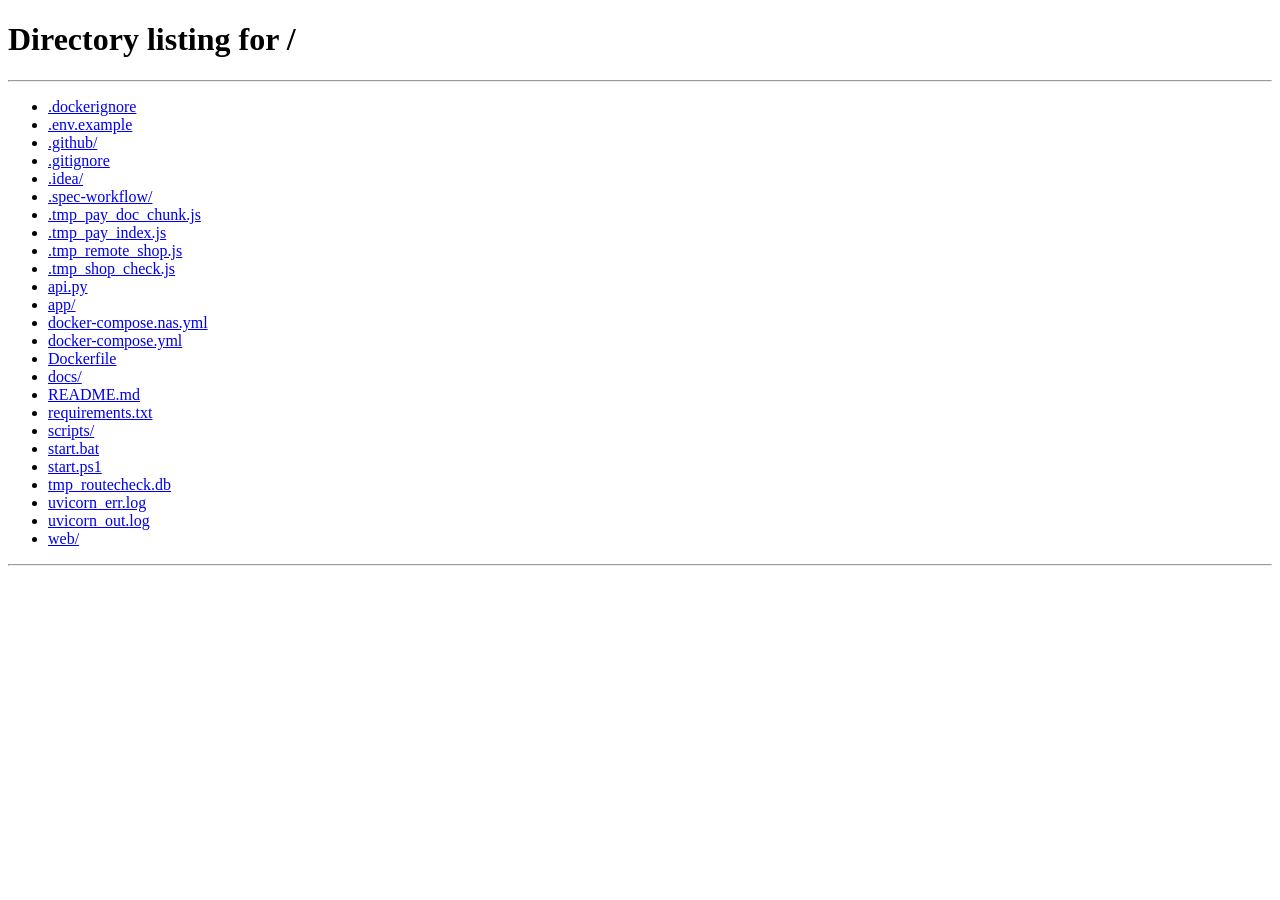
<file: web/shop.html>
<!doctype html>
<html lang="zh-CN">
  <head>
    <meta charset="utf-8" />
    <meta name="viewport" content="width=device-width, initial-scale=1" />
    <title>购卡中心 - 卡密接口平台</title>
    <link rel="stylesheet" href="/web/assets/styles.css" />
  </head>
  <body>
    <div class="topbar">
      <div class="container">
        <div class="brand">
          <div class="logo" aria-hidden="true"></div>
          <div>
            <h1>卡密接口平台</h1>
            <div class="muted-2" style="font-size: 12px">购卡中心</div>
          </div>
        </div>
        <div class="row">
          <a class="nav-card" href="/web/dashboard.html" style="padding: 8px 16px; font-size: 12px;">
            返回控制台
          </a>
          <span class="pill">支付方式：<strong>支付宝 / 微信</strong></span>
          <button class="btn small" id="themeToggleBtn" type="button" title="切换主题">
            <svg width="16" height="16" viewBox="0 0 24 24" fill="none">
              <circle cx="12" cy="12" r="4" stroke="currentColor" stroke-width="2"/>
              <path d="M12 2v2m0 16v2M4.93 4.93l1.41 1.41m11.32 11.32l1.41 1.41M2 12h2m16 0h2M6.34 17.66l-1.41 1.41M19.07 4.93l-1.41 1.41" stroke="currentColor" stroke-width="2" stroke-linecap="round"/>
            </svg>
          </button>
        </div>
      </div>
    </div>

    <main class="hero">
      <div class="container">
        <!-- 供应商分类 -->
        <div class="provider-tabs" id="providerTabs"></div>

        <!-- 产品列表 -->
        <div class="grid cols-4" id="productGrid" style="min-height: 300px;">
          <div class="empty-state">
            <div class="icon">加载中...</div>
            <div class="text">正在获取产品列表</div>
          </div>
        </div>

        <!-- 最近购买 -->
        <div class="card" style="margin-top: 24px;">
          <div class="hd">
            <h2>最近购买记录</h2>
            <button class="btn small" id="refreshHistoryBtn" type="button">刷新</button>
          </div>
          <div class="bd">
            <div id="historyList">
              <div class="muted-2" style="text-align: center; padding: 20px;">暂无购买记录</div>
            </div>
          </div>
        </div>
      </div>
    </main>

    <!-- 购买确认弹窗 -->
    <div class="modal-overlay hidden" id="confirmModal">
      <div class="modal">
        <div class="title">确认购买</div>
        <div class="content" id="confirmContent"></div>
        <div class="actions">
          <button class="btn" id="cancelPurchaseBtn" type="button">取消</button>
          <button class="btn primary" id="confirmPurchaseBtn" type="button">确认购买</button>
        </div>
      </div>
    </div>

    <!-- 购买成功弹窗 -->
    <div class="modal-overlay hidden" id="successModal">
      <div class="modal">
        <div class="title" style="color: var(--success);">购买成功！</div>
        <div class="content">
          <div>您的卡密如下，请妥善保存：</div>
          <div class="muted-2" id="purchaseMeta" style="margin-top: 6px;"></div>
          <div class="pre" id="cardCodeDisplay" style="margin-top: 12px; font-size: 14px; font-weight: 600;"></div>
        </div>
        <div class="actions">
          <button class="btn" id="copyCardCodesBtn" type="button">复制</button>
          <button class="btn" id="exportCardCodesBtn" type="button">导出TXT</button>
          <button class="btn primary" id="closeSuccessBtn" type="button">关闭</button>
        </div>
      </div>
    </div>

    <div id="toast-root" class="toast-root"></div>
    <script src="/web/assets/shared.js"></script>
    <script src="/web/assets/shop.js"></script>
  </body>
</html>
</file>
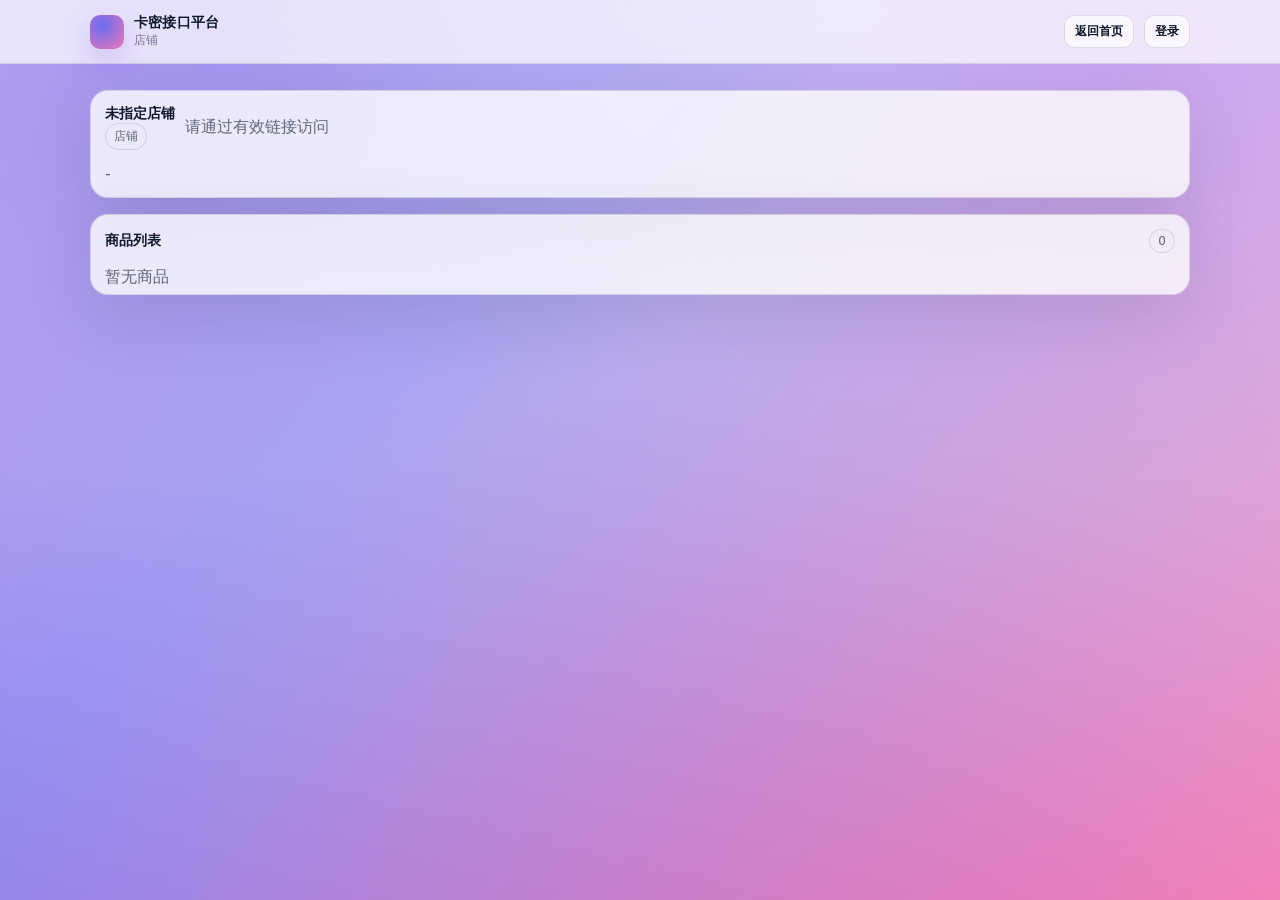
<file: web/store.html>
<!doctype html>
<html lang="zh-CN">
  <head>
    <meta charset="utf-8" />
    <meta name="viewport" content="width=device-width, initial-scale=1" />
    <title>店铺 - 卡密接口平台</title>
    <link rel="stylesheet" href="/web/assets/styles.css" />
  </head>
  <body>
    <div class="topbar">
      <div class="container">
        <div class="brand">
          <div class="logo" aria-hidden="true"></div>
          <div>
            <h1>卡密接口平台</h1>
            <div class="muted-2" style="font-size: 12px" id="storeTitle">店铺</div>
          </div>
        </div>
        <div class="row">
          <button class="btn small" id="backHomeBtn" type="button">返回首页</button>
          <button class="btn small" id="loginBtn" type="button">登录</button>
        </div>
      </div>
    </div>

    <main class="hero">
      <div class="container">
        <!-- 店铺信息 -->
        <div class="card" id="storeInfoCard">
          <div class="hd">
            <div class="row" style="justify-content: space-between; align-items: center;">
              <div>
                <h2 id="storeName">-</h2>
                <span class="badge">店铺</span>
              </div>
              <div class="muted" id="storeCode">-</div>
            </div>
          </div>
          <div class="bd">
            <div class="muted" id="storeDescription">-</div>
          </div>
        </div>

        <!-- 商品列表 -->
        <div class="card" style="margin-top: 16px;">
          <div class="hd">
            <h2>商品列表</h2>
            <span class="badge" id="productCount">0</span>
          </div>
          <div class="bd">
            <div class="muted" id="productsEmpty">暂无商品</div>
            <div class="grid cols-4" id="productsGrid" style="margin-top: -8px;">
              <!-- 商品卡片会动态插入 -->
            </div>
          </div>
        </div>

        <!-- 推荐人绑定提示 -->
        <div class="card hidden" id="referralBanner" style="margin-top: 16px;">
          <div class="bd">
            <div class="row" style="justify-content: space-between; align-items: center;">
              <div>
                <strong>邀请注册</strong>
                <div class="muted-2" style="font-size: 12px; margin-top: 4px;">通过分享链接访问，注册后可获得推荐返利优惠</div>
              </div>
              <button class="btn small primary" id="bindReferrerBtn">绑定推荐人</button>
            </div>
          </div>
        </div>
      </div>
    </main>

    <div id="toast-root" class="toast-root"></div>
    <script src="/web/assets/shared.js"></script>
    <script>
      (function () {
        const { qs, apiRequest, toast, formatError, moneyFromCents, getToken } = window.App;

        let merchantCode = null;
        let merchantData = null;
        let currentUser = null;
        let referralCode = null;

        async function init() {
          // 获取URL参数
          const urlParams = new URLSearchParams(window.location.search);
          merchantCode = urlParams.get("code");
          referralCode = urlParams.get("ref");

          if (!merchantCode) {
            qs("#storeName").textContent = "未指定店铺";
            qs("#storeCode").textContent = "请通过有效链接访问";
            return;
          }

          // 检查登录状态
          const token = getToken();
          if (token) {
            try {
              currentUser = await apiRequest("/auth/me");
              updateAuthUI();
            } catch (err) {
              // Token无效，清除
              window.App.clearToken();
            }
          }

          // 加载店铺信息
          await loadStore();
        }

        async function loadStore() {
          try {
            merchantData = await apiRequest(`/merchants/code/${merchantCode}`);
            renderStoreInfo();
            await loadProducts();
          } catch (err) {
            qs("#storeName").textContent = "店铺不存在";
            qs("#storeCode").textContent = "";
            qs("#storeDescription").textContent = formatError(err);
          }
        }

        function renderStoreInfo() {
          qs("#storeName").textContent = merchantData.merchant_name;
          qs("#storeCode").textContent = `商户代码: ${merchantData.merchant_code}`;
          qs("#storeTitle").textContent = merchantData.merchant_name;
          qs("#storeDescription").textContent = merchantData.description || "暂无描述";

          // 检查是否需要显示推荐人绑定提示
          if (referralCode && currentUser && !currentUser.is_merchant) {
            qs("#referralBanner").classList.remove("hidden");
          }
        }

        async function loadProducts() {
          try {
            const products = await apiRequest(`/merchants/${merchantData.id}/products`);
            renderProducts(products);
          } catch (err) {
            toast({ title: "加载失败", message: formatError(err), type: "error" });
          }
        }

        function renderProducts(products) {
          const empty = qs("#productsEmpty");
          const grid = qs("#productsGrid");
          const countBadge = qs("#productCount");

          countBadge.textContent = products.length;

          if (!products || products.length === 0) {
            empty.classList.remove("hidden");
            grid.innerHTML = "";
            return;
          }

          empty.classList.add("hidden");

          grid.innerHTML = products.map((p) => {
            const price = moneyFromCents(p.price_cents);
            const discount = p.discount_percent ? `(省${100 - p.discount_percent}%)` : "";
            return `
              <div class="card inner product">
                <div class="bd">
                  <div class="pill muted" style="margin-bottom: 8px;">${escapeHtml(p.provider)}</div>
                  <div class="title" style="margin-bottom: 8px;">${escapeHtml(p.name)}</div>
                  <div class="row" style="justify-content: space-between; align-items: center;">
                    <div class="price">${price}</div>
                    ${discount ? `<div class="badge warn">${discount}</div>` : ""}
                  </div>
                  ${!p.active ? '<div class="badge" style="margin-top: 8px;">已下架</div>' : ''}
                </div>
                ${p.active ? `<button class="btn primary small full" data-action="buy" data-sku="${p.sku}" type="button">购买</button>` : ''}
              </div>
            `;
          }).join("");

          // 绑定购买按钮事件
          qsa("[data-action='buy']").forEach((btn) => {
            btn.addEventListener("click", () => handleBuy(btn.dataset.sku));
          });
        }

        async function handleBuy(sku) {
          // 跳转到购买页面并传递商户信息
          window.location.href = `/web/shop.html?sku=${sku}&merchant=${merchantCode}`;
        }

        function updateAuthUI() {
          if (currentUser) {
            qs("#loginBtn").textContent = "控制台";
            qs("#loginBtn").onclick = () => {
              window.location.href = "/web/dashboard.html";
            };
          }
        }

        // 绑定推荐人
        qs("#bindReferrerBtn")?.addEventListener("click", async () => {
          if (!currentUser) {
            toast({ title: "提示", message: "请先登录", type: "info" });
            window.location.href = `/?ref=${referralCode}`;
            return;
          }

          try {
            await apiRequest("/referrals/bind", {
              method: "POST",
              body: { referral_code: referralCode },
            });
            toast({ title: "成功", message: "已绑定推荐人", type: "success" });
            qs("#referralBanner").classList.add("hidden");
          } catch (err) {
            toast({ title: "绑定失败", message: formatError(err), type: "error" });
          }
        });

        // 返回首页
        qs("#backHomeBtn").addEventListener("click", () => {
          window.location.href = "/";
        });

        // 登录按钮
        qs("#loginBtn").addEventListener("click", () => {
          if (currentUser) {
            window.location.href = "/web/dashboard.html";
          } else {
            let returnUrl = window.location.pathname + window.location.search;
            window.location.href = `/?redirect=${encodeURIComponent(returnUrl)}`;
          }
        });

        function escapeHtml(text) {
          return window.App.escapeHtml(text);
        }

        init();
      })();
    </script>
  </body>
</html>
</file>
<file: web/assets/styles.css>
:root {
  color-scheme: light;
  --bg0: #f8f9ff;
  --bg1: #f1f4ff;
  --panel: rgba(255, 255, 255, 0.78);
  --panel-2: rgba(255, 255, 255, 0.9);
  --surface: rgba(255, 255, 255, 0.62);
  --surface-2: rgba(255, 255, 255, 0.78);
  --border: rgba(15, 23, 42, 0.12);
  --text: #0f172a;
  --muted: rgba(15, 23, 42, 0.62);
  --muted-2: rgba(15, 23, 42, 0.5);
  --primary: #6d28d9;
  --primary-2: #8b5cf6;
  --primary-contrast: #ffffff;
  --danger: #ef4444;
  --success: #16a34a;
  --warning: #f59e0b;
  --focus: rgba(109, 40, 217, 0.45);
  --shadow: 0 22px 70px rgba(15, 23, 42, 0.12);
  --shadow-2: 0 12px 30px rgba(15, 23, 42, 0.12);
  --radius: 18px;
  --radius-sm: 14px;
  --radius-xs: 12px;
  --topbar-bg: rgba(255, 255, 255, 0.72);
  --input-bg: rgba(255, 255, 255, 0.92);
  --code-bg: rgba(248, 250, 252, 0.92);
  --toast-bg: rgba(255, 255, 255, 0.92);
  --font: ui-sans-serif, system-ui, -apple-system, Segoe UI, Roboto, Helvetica, Arial, "PingFang SC",
    "Hiragino Sans GB", "Microsoft YaHei", "Noto Sans CJK SC", sans-serif;
  --mono: ui-monospace, SFMono-Regular, Menlo, Monaco, Consolas, "Liberation Mono", "Courier New", monospace;

  /* 供应商品牌色 */
  --codex-color: #8b5cf6;
  --codex-bg: linear-gradient(135deg, #8b5cf6 0%, #a78bfa 100%);
  --gemini-color: #3b82f6;
  --gemini-bg: linear-gradient(135deg, #3b82f6 0%, #60a5fa 100%);
  --claude-color: #f97316;
  --claude-bg: linear-gradient(135deg, #f97316 0%, #fb923c 100%);
}

html[data-theme="dark"] {
  color-scheme: dark;
  --bg0: #070a12;
  --bg1: #0a1022;
  --panel: rgba(255, 255, 255, 0.06);
  --panel-2: rgba(255, 255, 255, 0.08);
  --surface: rgba(255, 255, 255, 0.04);
  --surface-2: rgba(255, 255, 255, 0.06);
  --border: rgba(148, 163, 184, 0.18);
  --text: #e5e7eb;
  --muted: rgba(226, 232, 240, 0.72);
  --muted-2: rgba(226, 232, 240, 0.56);
  --primary: #38bdf8;
  --primary-2: #7dd3fc;
  --primary-contrast: #081018;
  --danger: #fb7185;
  --success: #22c55e;
  --warning: #fbbf24;
  --focus: rgba(56, 189, 248, 0.55);
  --shadow: 0 16px 50px rgba(0, 0, 0, 0.45);
  --shadow-2: 0 10px 30px rgba(0, 0, 0, 0.35);
  --topbar-bg: rgba(7, 10, 18, 0.55);
  --input-bg: rgba(7, 10, 18, 0.35);
  --code-bg: rgba(7, 10, 18, 0.35);
  --toast-bg: rgba(7, 10, 18, 0.82);
}

* {
  box-sizing: border-box;
}

html,
body {
  height: 100%;
}

body {
  margin: 0;
  font-family: var(--font);
  color: var(--text);
  background: radial-gradient(1200px 860px at 16% 0%, rgba(79, 70, 229, 0.34) 0%, rgba(255, 255, 255, 0) 55%),
    radial-gradient(1200px 860px at 88% 0%, rgba(168, 85, 247, 0.28) 0%, rgba(255, 255, 255, 0) 55%),
    radial-gradient(1200px 860px at 70% 110%, rgba(236, 72, 153, 0.18) 0%, rgba(255, 255, 255, 0) 60%),
    linear-gradient(180deg, rgba(255, 255, 255, 0.68) 0%, rgba(255, 255, 255, 0.34) 100%),
    linear-gradient(135deg, #6d28d9 0%, #4f46e5 35%, #ec4899 100%);
}

html[data-theme="dark"] body {
  background: radial-gradient(1100px 700px at 16% -10%, rgba(56, 189, 248, 0.28) 0%, rgba(7, 10, 18, 0) 55%),
    radial-gradient(1000px 700px at 84% 0%, rgba(251, 113, 133, 0.18) 0%, rgba(7, 10, 18, 0) 55%),
    linear-gradient(180deg, var(--bg1) 0%, var(--bg0) 100%);
}

a {
  color: inherit;
  text-decoration: none;
}

.container {
  width: min(1100px, calc(100% - 32px));
  margin: 0 auto;
}

.topbar {
  position: sticky;
  top: 0;
  z-index: 10;
  backdrop-filter: blur(14px);
  background: var(--topbar-bg);
  border-bottom: 1px solid var(--border);
}

.topbar .container {
  display: flex;
  align-items: center;
  justify-content: space-between;
  padding: 14px 0;
  gap: 12px;
}

.brand {
  display: flex;
  align-items: center;
  gap: 10px;
  letter-spacing: 0.2px;
}

.brand .logo {
  width: 34px;
  height: 34px;
  border-radius: 10px;
  background: radial-gradient(circle at 35% 30%, rgba(99, 102, 241, 0.95), rgba(236, 72, 153, 0.7));
  box-shadow: 0 12px 28px rgba(109, 40, 217, 0.18);
}

.brand h1 {
  font-size: 14px;
  margin: 0;
}

.pill {
  display: inline-flex;
  align-items: center;
  gap: 8px;
  padding: 6px 10px;
  border-radius: 999px;
  border: 1px solid var(--border);
  background: var(--surface);
  color: var(--muted);
  font-size: 12px;
}

.pill strong {
  color: var(--text);
  font-weight: 700;
}

.btn {
  display: inline-flex;
  align-items: center;
  justify-content: center;
  gap: 8px;
  padding: 10px 12px;
  border: 1px solid var(--border);
  border-radius: 12px;
  background: var(--surface);
  color: var(--text);
  cursor: pointer;
  font-weight: 650;
  transition: transform 0.04s ease, border-color 0.15s ease, background 0.15s ease;
  user-select: none;
}

.btn:hover {
  border-color: var(--focus);
  background: var(--surface-2);
}

.btn:active {
  transform: translateY(1px);
}

.btn.primary {
  border-color: rgba(109, 40, 217, 0.28);
  background: linear-gradient(135deg, var(--primary) 0%, var(--primary-2) 100%);
  color: var(--primary-contrast);
  box-shadow: 0 14px 34px rgba(109, 40, 217, 0.18);
}

.btn.primary:hover {
  border-color: rgba(109, 40, 217, 0.4);
  box-shadow: 0 18px 46px rgba(109, 40, 217, 0.22);
}

.btn.danger {
  border-color: rgba(239, 68, 68, 0.32);
  background: linear-gradient(135deg, rgba(239, 68, 68, 0.94) 0%, rgba(251, 113, 133, 0.88) 100%);
  color: #ffffff;
}

.btn.danger:hover {
  border-color: rgba(239, 68, 68, 0.46);
}

.btn.ghost {
  background: transparent;
}

.btn.small {
  padding: 7px 10px;
  border-radius: 10px;
  font-size: 12px;
}

.btn.large {
  padding: 14px 20px;
  font-size: 14px;
}

.card {
  background: var(--panel);
  border: 1px solid var(--border);
  border-radius: var(--radius);
  box-shadow: var(--shadow);
}

.card.inner {
  box-shadow: none;
  border-radius: 14px;
  background: var(--panel-2);
}

.card .hd {
  padding: 14px 14px 0;
  display: flex;
  align-items: center;
  justify-content: space-between;
  gap: 12px;
}

.card .hd h2 {
  font-size: 14px;
  margin: 0;
}

.card .bd {
  padding: 14px;
}

.muted {
  color: var(--muted);
}

.muted-2 {
  color: var(--muted-2);
}

.grid {
  display: grid;
  gap: 14px;
}

.grid.cols-2 {
  grid-template-columns: 1fr;
}

.grid.cols-3 {
  grid-template-columns: 1fr;
}

.grid.cols-4 {
  grid-template-columns: 1fr;
}

@media (min-width: 640px) {
  .grid.cols-4 {
    grid-template-columns: repeat(2, 1fr);
  }
}

@media (min-width: 960px) {
  .grid.cols-2 {
    grid-template-columns: 1fr 1fr;
  }
  .grid.cols-3 {
    grid-template-columns: 1fr 1fr 1fr;
  }
  .grid.cols-4 {
    grid-template-columns: repeat(4, 1fr);
  }
}

.field {
  display: grid;
  gap: 6px;
}

.field label {
  font-size: 12px;
  color: var(--muted);
}

.input,
select,
textarea {
  width: 100%;
  padding: 11px 12px;
  border-radius: 12px;
  border: 1px solid var(--border);
  background: var(--input-bg);
  color: var(--text);
  outline: none;
  transition: border-color 0.15s ease;
}

.input:focus,
select:focus,
textarea:focus {
  border-color: var(--focus);
}

textarea {
  min-height: 92px;
  resize: vertical;
}

.tabs {
  display: inline-flex;
  border: 1px solid var(--border);
  border-radius: 999px;
  padding: 4px;
  gap: 4px;
  background: var(--surface);
}

.tab {
  padding: 8px 12px;
  border-radius: 999px;
  cursor: pointer;
  font-size: 12px;
  color: var(--muted);
  border: 1px solid transparent;
  background: transparent;
}

.tab.active {
  color: var(--text);
  border-color: rgba(109, 40, 217, 0.26);
  background: linear-gradient(135deg, rgba(109, 40, 217, 0.16) 0%, rgba(236, 72, 153, 0.12) 100%);
}

.split {
  display: grid;
  grid-template-columns: 1fr;
  gap: 14px;
}

@media (min-width: 960px) {
  .split {
    grid-template-columns: 300px 1fr;
  }
}

.sidebar {
  padding: 14px;
}

.nav {
  display: grid;
  gap: 8px;
  margin-top: 12px;
}

.nav button {
  width: 100%;
  justify-content: flex-start;
  gap: 10px;
  background: var(--surface);
}

.btn.referral-btn {
  border-color: rgba(34, 197, 94, 0.35);
  background: linear-gradient(135deg, rgba(34, 197, 94, 0.18) 0%, rgba(16, 185, 129, 0.12) 100%);
  color: var(--text);
  font-weight: 700;
  box-shadow: 0 10px 24px rgba(34, 197, 94, 0.12);
}

.btn.referral-btn:hover {
  border-color: rgba(34, 197, 94, 0.55);
  background: linear-gradient(135deg, rgba(34, 197, 94, 0.22) 0%, rgba(16, 185, 129, 0.16) 100%);
}

.btn.agent-btn {
  border-color: rgba(234, 179, 8, 0.4);
  background: linear-gradient(135deg, rgba(234, 179, 8, 0.18) 0%, rgba(250, 204, 21, 0.12) 100%);
  color: var(--text);
  font-weight: 700;
  box-shadow: 0 10px 24px rgba(234, 179, 8, 0.12);
}

.btn.agent-btn:hover {
  border-color: rgba(234, 179, 8, 0.6);
  background: linear-gradient(135deg, rgba(234, 179, 8, 0.24) 0%, rgba(250, 204, 21, 0.16) 100%);
}

.referral-intro {
  margin-bottom: 14px;
}

.referral-rules {
  margin: 0 0 0 18px;
  padding: 0;
  color: var(--muted);
  font-size: 12px;
  line-height: 1.7;
}

.referral-rules li {
  margin-bottom: 6px;
}

.referral-highlight {
  color: var(--danger);
  font-weight: 800;
}

.nav button.active {
  border-color: rgba(109, 40, 217, 0.3);
  background: linear-gradient(135deg, rgba(109, 40, 217, 0.12) 0%, rgba(236, 72, 153, 0.1) 100%);
}

.nav svg {
  width: 16px;
  height: 16px;
  opacity: 0.85;
}

.content {
  padding: 0;
}

.content .stack {
  display: grid;
  gap: 14px;
}

.stat {
  display: grid;
  gap: 6px;
}

.stat .k {
  font-size: 12px;
  color: var(--muted);
}

.stat .v {
  font-size: 22px;
  font-weight: 800;
  letter-spacing: 0.2px;
}

.pre {
  background: var(--code-bg);
  border: 1px solid var(--border);
  border-radius: 12px;
  padding: 12px;
  font-family: var(--mono);
  font-size: 12px;
  line-height: 1.5;
  white-space: pre-wrap;
  overflow-wrap: anywhere;
}

.table {
  width: 100%;
  border-collapse: collapse;
  font-size: 12px;
}

.table th,
.table td {
  border-bottom: 1px solid var(--border);
  padding: 10px 8px;
  vertical-align: top;
}

.table th {
  text-align: left;
  color: var(--muted);
  font-weight: 700;
}

.badge {
  display: inline-flex;
  align-items: center;
  padding: 4px 8px;
  border-radius: 999px;
  border: 1px solid var(--border);
  font-size: 12px;
  color: var(--muted);
  background: rgba(255, 255, 255, 0.04);
}

.badge.success {
  border-color: rgba(34, 197, 94, 0.5);
  background: rgba(34, 197, 94, 0.12);
  color: rgba(187, 247, 208, 0.92);
}

.badge.danger {
  border-color: rgba(251, 113, 133, 0.55);
  background: rgba(251, 113, 133, 0.12);
  color: rgba(254, 202, 202, 0.92);
}

.badge.warn {
  border-color: rgba(245, 158, 11, 0.55);
  background: rgba(245, 158, 11, 0.16);
  color: #92400e;
}

html[data-theme="dark"] .badge.warn {
  border-color: rgba(251, 191, 36, 0.55);
  background: rgba(251, 191, 36, 0.18);
  color: rgba(254, 243, 199, 0.92);
}

.row {
  display: flex;
  flex-wrap: wrap;
  gap: 10px;
  align-items: center;
}

.row.end {
  justify-content: flex-end;
}

.hidden {
  display: none !important;
}

.toast-root {
  position: fixed;
  inset: auto 16px 16px auto;
  display: grid;
  gap: 10px;
  z-index: 999;
}

.toast {
  width: min(420px, calc(100vw - 32px));
  border-radius: 14px;
  border: 1px solid var(--border);
  background: var(--toast-bg);
  backdrop-filter: blur(16px);
  box-shadow: var(--shadow);
  padding: 12px 12px;
  display: grid;
  gap: 6px;
}

.toast .title {
  font-weight: 800;
  font-size: 12px;
}

.toast .msg {
  font-size: 12px;
  color: var(--muted);
  white-space: pre-wrap;
}

.toast.info .title {
  color: rgba(109, 40, 217, 0.9);
}

.toast.success .title {
  color: rgba(22, 163, 74, 0.95);
}

.toast.error .title {
  color: rgba(239, 68, 68, 0.95);
}

.hero {
  padding: 26px 0 30px;
}

.hero .wrap {
  display: grid;
  grid-template-columns: 1fr;
  gap: 14px;
  align-items: stretch;
}

@media (min-width: 960px) {
  .hero .wrap {
    grid-template-columns: 1.2fr 1fr;
  }
}

.hero .left {
  padding: 18px;
}

.hero .left h2 {
  margin: 0;
  font-size: 22px;
  letter-spacing: 0.2px;
}

.hero .left p {
  margin: 10px 0 0;
  color: var(--muted);
  line-height: 1.7;
  font-size: 13px;
}

.hero .right {
  padding: 18px;
}

.auth-page {
  min-height: 100vh;
  display: flex;
  align-items: center;
  justify-content: center;
  padding: 40px 16px;
}

.auth-card {
  width: min(520px, 100%);
  padding: 22px 22px 20px;
  backdrop-filter: blur(16px);
}

.auth-head {
  display: flex;
  align-items: center;
  gap: 12px;
}

.auth-head h1 {
  margin: 0;
  font-size: 16px;
  letter-spacing: 0.2px;
}

.auth-meta {
  margin-top: 10px;
}

.auth-title {
  margin-top: 16px;
  display: flex;
  align-items: center;
  justify-content: space-between;
  gap: 12px;
}

.auth-title h2 {
  margin: 0;
  font-size: 16px;
}

.auth-body {
  margin-top: 14px;
}

.captcha-row {
  display: grid;
  grid-template-columns: 1fr auto;
  gap: 10px;
  align-items: center;
}

.captcha-box {
  display: inline-flex;
  align-items: center;
  gap: 8px;
}

.captcha-image {
  width: 120px;
  height: 44px;
  border-radius: 10px;
  border: 1px solid var(--border);
  background: var(--surface);
}

@media (max-width: 520px) {
  .auth-title {
    flex-direction: column;
    align-items: flex-start;
  }
  .captcha-row {
    grid-template-columns: 1fr;
  }
}

.form-actions {
  display: flex;
  gap: 10px;
  flex-wrap: wrap;
  margin-top: 10px;
}

.hint {
  font-size: 12px;
  color: var(--muted-2);
  line-height: 1.6;
  margin-top: 10px;
}

/* ========== 新增样式 ========== */

/* 主题切换按钮 */
.theme-toggle {
  background: var(--surface);
  border: 1px solid var(--border);
  border-radius: 10px;
  padding: 8px;
  cursor: pointer;
  display: flex;
  align-items: center;
  justify-content: center;
}

.theme-toggle:hover {
  background: var(--surface-2);
}

/* 产品卡片 */
.product-card {
  background: var(--panel-2);
  border: 1px solid var(--border);
  border-radius: var(--radius-sm);
  padding: 18px;
  transition: transform 0.2s ease, box-shadow 0.2s ease;
  cursor: pointer;
  position: relative;
  overflow: hidden;
}

.product-card:hover {
  transform: translateY(-4px);
  box-shadow: 0 20px 40px rgba(0, 0, 0, 0.1);
}

.product-card::before {
  content: "";
  position: absolute;
  top: 0;
  left: 0;
  right: 0;
  height: 4px;
  background: var(--card-color, var(--primary));
}

.product-card.codex {
  --card-color: var(--codex-color);
}

.product-card.gemini {
  --card-color: var(--gemini-color);
}

.product-card.claude {
  --card-color: var(--claude-color);
}

.product-card .badge-sku {
  position: absolute;
  top: 12px;
  right: 12px;
  font-size: 10px;
  padding: 3px 8px;
}

.product-card .provider-name {
  font-size: 11px;
  text-transform: uppercase;
  letter-spacing: 1px;
  font-weight: 700;
  margin-bottom: 8px;
  color: var(--card-color, var(--primary));
}

.product-card .product-name {
  font-size: 16px;
  font-weight: 700;
  margin-bottom: 8px;
}

.product-card .product-spec {
  font-size: 13px;
  color: var(--muted);
  margin-bottom: 12px;
}

.product-card .product-spec-row {
  display: flex;
  align-items: center;
  justify-content: space-between;
  gap: 10px;
  margin-bottom: 12px;
}

.product-card .product-spec-row .product-spec {
  margin-bottom: 0;
}

.product-card .product-price {
  display: flex;
  align-items: center;
  justify-content: space-between;
  gap: 10px;
  font-size: 20px;
  font-weight: 800;
  color: var(--text);
  margin-bottom: 12px;
}

.product-card .price-main {
  display: inline-flex;
  align-items: baseline;
  gap: 6px;
  flex-wrap: wrap;
}

.product-card .product-price small {
  font-size: 12px;
  font-weight: 500;
  color: var(--muted);
  margin-left: 6px;
}

.price-regular {
  font-weight: 800;
  color: var(--text);
}

.price-discount {
  font-weight: 800;
  color: var(--danger);
}

.price-original {
  margin-left: 6px;
  font-size: 13px;
  font-weight: 600;
  color: var(--muted-2);
  text-decoration: line-through;
}

.discount-badge {
  display: inline-flex;
  align-items: center;
  padding: 4px 8px;
  border-radius: 999px;
  font-size: 11px;
  font-weight: 700;
  color: var(--danger);
  border: 1px solid rgba(239, 68, 68, 0.35);
  background: rgba(239, 68, 68, 0.12);
  white-space: nowrap;
}

.product-card .stock-info {
  font-size: 11px;
  color: var(--muted-2);
}

.product-card .stock-low {
  color: var(--danger);
  font-weight: 600;
}

.product-card .stock-loading {
  color: var(--muted-2);
}

/* 供应商分类标签 */
.provider-tabs {
  display: flex;
  gap: 10px;
  margin-bottom: 20px;
  flex-wrap: wrap;
}

.provider-tab {
  padding: 10px 20px;
  border-radius: 999px;
  border: 1px solid var(--border);
  background: var(--surface);
  color: var(--muted);
  cursor: pointer;
  font-weight: 600;
  transition: all 0.2s ease;
}

.provider-tab:hover {
  background: var(--surface-2);
}

.provider-tab.active {
  color: #fff;
  border-color: transparent;
  background: linear-gradient(135deg, var(--primary) 0%, var(--primary-2) 100%);
}

.provider-tab.codex.active {
  background: var(--codex-bg);
}

.provider-tab.gemini.active {
  background: var(--gemini-bg);
}

.provider-tab.claude.active {
  background: var(--claude-bg);
}

/* 金额选择按钮 */
.amount-options {
  display: flex;
  gap: 10px;
  flex-wrap: wrap;
}

.amount-option {
  padding: 12px 20px;
  border: 1px solid var(--border);
  border-radius: 12px;
  background: var(--surface);
  color: var(--text);
  cursor: pointer;
  font-weight: 600;
  transition: all 0.2s ease;
}

.amount-option:hover {
  background: var(--surface-2);
}

.amount-option.active {
  border-color: var(--primary);
  background: linear-gradient(135deg, rgba(109, 40, 217, 0.12) 0%, rgba(139, 92, 246, 0.1) 100%);
  color: var(--primary);
}

/* 支付方式卡片 */
.payment-card {
  border: 1px solid var(--border);
  border-radius: var(--radius-sm);
  padding: 16px;
  background: var(--surface);
  cursor: pointer;
  transition: all 0.2s ease;
}

.payment-card:hover {
  background: var(--surface-2);
}

.payment-card.selected {
  border-color: var(--primary);
  background: linear-gradient(135deg, rgba(109, 40, 217, 0.08) 0%, rgba(139, 92, 246, 0.06) 100%);
}

.payment-card .icon {
  width: 32px;
  height: 32px;
  margin-bottom: 10px;
}

.payment-card .name {
  font-weight: 600;
  margin-bottom: 8px;
}

.payment-card .account-info {
  font-size: 12px;
  color: var(--muted);
  line-height: 1.6;
}

/* 状态步骤条 */
.step-indicator {
  display: flex;
  align-items: center;
  justify-content: center;
  gap: 8px;
  margin-bottom: 20px;
}

.step {
  width: 32px;
  height: 32px;
  border-radius: 50%;
  display: flex;
  align-items: center;
  justify-content: center;
  font-size: 12px;
  font-weight: 600;
  background: var(--surface);
  color: var(--muted);
  border: 1px solid var(--border);
}

.step.active {
  background: var(--primary);
  color: #fff;
  border-color: var(--primary);
}

.step.completed {
  background: var(--success);
  color: #fff;
  border-color: var(--success);
}

.step-line {
  width: 40px;
  height: 2px;
  background: var(--border);
}

.step-line.completed {
  background: var(--success);
}

/* 统计卡片 */
.stat-card {
  background: var(--panel-2);
  border: 1px solid var(--border);
  border-radius: var(--radius-sm);
  padding: 16px;
}

.stat-card .label {
  font-size: 12px;
  color: var(--muted);
  margin-bottom: 8px;
}

.stat-card .value {
  font-size: 24px;
  font-weight: 800;
}

.stat-card .change {
  font-size: 11px;
  margin-top: 4px;
}

.stat-card .change.positive {
  color: var(--success);
}

.stat-card .change.negative {
  color: var(--danger);
}

/* Loading 状态 */
.loading {
  position: relative;
  pointer-events: none;
  opacity: 0.6;
}

.loading::after {
  content: "";
  position: absolute;
  top: 50%;
  left: 50%;
  width: 20px;
  height: 20px;
  margin: -10px 0 0 -10px;
  border: 2px solid var(--border);
  border-top-color: var(--primary);
  border-radius: 50%;
  animation: spin 0.8s linear infinite;
}

@keyframes spin {
  to {
    transform: rotate(360deg);
  }
}

/* 确认弹窗 */
.modal-overlay {
  position: fixed;
  inset: 0;
  background: rgba(0, 0, 0, 0.5);
  display: flex;
  align-items: center;
  justify-content: center;
  z-index: 1000;
  backdrop-filter: blur(4px);
  padding: 24px;
}

.modal {
  background: var(--panel);
  border: 1px solid var(--border);
  border-radius: var(--radius);
  box-shadow: var(--shadow);
  max-width: 520px;
  width: calc(100% - 32px);
  padding: 20px;
  max-height: calc(100vh - 80px);
  overflow: hidden;
  display: flex;
  flex-direction: column;
}

.modal .title {
  font-size: 16px;
  font-weight: 700;
  margin-bottom: 12px;
}

.modal .content {
  font-size: 13px;
  color: var(--muted);
  margin-bottom: 0;
  line-height: 1.6;
  flex: 1;
  overflow-y: auto;
  padding-right: 4px;
}

.modal .actions {
  display: flex;
  gap: 10px;
  justify-content: flex-end;
  margin-top: 16px;
  flex: 0 0 auto;
}

.modal .pre {
  max-height: 45vh;
  overflow: auto;
}

.announcement-modal {
  max-width: 900px;
}

.announcement-grid {
  display: grid;
  gap: 16px;
  grid-template-columns: 1fr;
}

.announcement-pre {
  min-height: 220px;
}

.markdown {
  font-size: 13px;
  color: var(--text);
  line-height: 1.7;
}

.markdown h1,
.markdown h2,
.markdown h3 {
  margin: 0 0 8px;
  font-size: 16px;
}

.markdown h1 {
  font-size: 18px;
}

.markdown p {
  margin: 0 0 10px;
}

.markdown ul,
.markdown ol {
  margin: 0 0 10px 18px;
  padding: 0;
}

.markdown li {
  margin-bottom: 6px;
}

.markdown a {
  color: var(--primary);
  text-decoration: underline;
}

.markdown hr {
  border: none;
  border-top: 1px dashed var(--border);
  margin: 12px 0;
}

.markdown code {
  font-family: var(--mono);
  background: var(--code-bg);
  padding: 2px 6px;
  border-radius: 6px;
  border: 1px solid var(--border);
}

.announcement-qr {
  display: grid;
  gap: 10px;
  align-content: start;
}

.announcement-qr img {
  display: none;
  width: 100%;
  max-width: 260px;
  border-radius: 12px;
  border: 1px solid var(--border);
  background: #fff;
  padding: 6px;
}

@media (min-width: 960px) {
  .announcement-grid {
    grid-template-columns: 1.4fr 0.8fr;
  }
}

/* 空状态 */
.empty-state {
  text-align: center;
  padding: 40px 20px;
  color: var(--muted);
}

.empty-state .icon {
  font-size: 48px;
  margin-bottom: 16px;
  opacity: 0.5;
}

.empty-state .text {
  font-size: 14px;
}

/* 快捷导航卡片 */
.nav-card {
  background: var(--panel-2);
  border: 1px solid var(--border);
  border-radius: var(--radius-sm);
  padding: 20px;
  cursor: pointer;
  transition: all 0.2s ease;
  text-align: center;
}

.nav-card:hover {
  transform: translateY(-4px);
  box-shadow: 0 12px 24px rgba(0, 0, 0, 0.08);
}

.nav-card .icon {
  width: 48px;
  height: 48px;
  margin: 0 auto 12px;
  display: flex;
  align-items: center;
  justify-content: center;
  border-radius: 12px;
  background: var(--surface);
}

.nav-card .title {
  font-weight: 600;
  margin-bottom: 4px;
}

.nav-card .desc {
  font-size: 12px;
  color: var(--muted);
}

/* 价格高亮 */
.price-highlight {
  font-size: 28px;
  font-weight: 800;
  background: linear-gradient(135deg, var(--primary) 0%, var(--primary-2) 100%);
  -webkit-background-clip: text;
  -webkit-text-fill-color: transparent;
  background-clip: text;
}

/* 浮动标签 */
.floating-label {
  position: relative;
}

.floating-label label {
  position: absolute;
  top: 11px;
  left: 12px;
  color: var(--muted);
  pointer-events: none;
  transition: all 0.2s ease;
}

.floating-label input:focus + label,
.floating-label input:not(:placeholder-shown) + label {
  top: -8px;
  left: 8px;
  font-size: 10px;
  background: var(--panel-2);
  padding: 0 4px;
}
</file>
